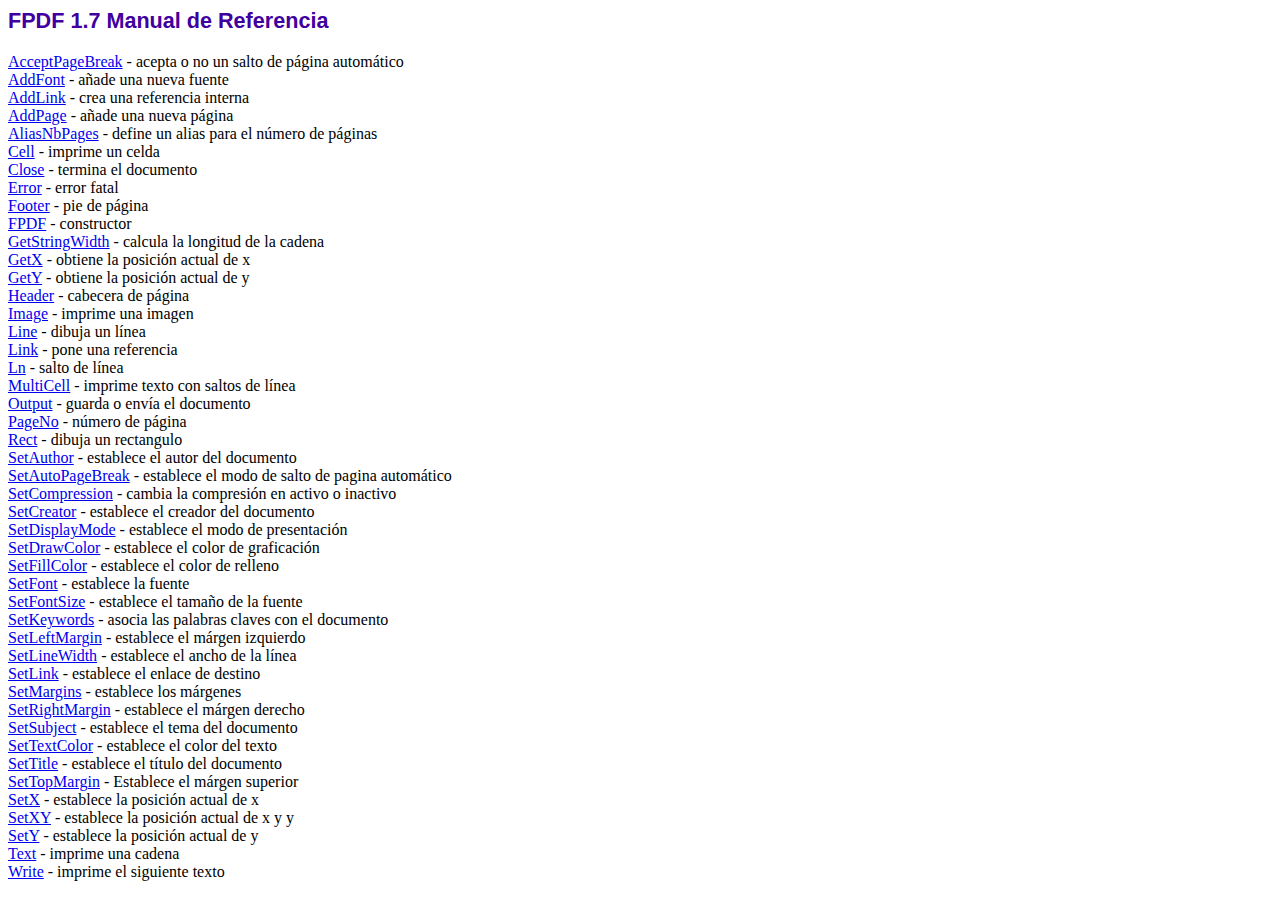
<file: lib/fpdf/doc/index.htm>
<!DOCTYPE html PUBLIC "-//W3C//DTD HTML 4.01 Transitional//EN">
<html>
<head>
<meta http-equiv="Content-Type" content="text/html; charset=ISO-8859-1">
<title>FPDF 1.7 Manual de Referencia</title>
<link type="text/css" rel="stylesheet" href="../fpdf.css">
</head>
<body>
<h1>FPDF 1.7 Manual de Referencia</h1>
<a href="acceptpagebreak.htm">AcceptPageBreak</a> - acepta o no un salto de p�gina autom�tico<br>
<a href="addfont.htm">AddFont</a> - a�ade una nueva fuente<br>
<a href="addlink.htm">AddLink</a> - crea una referencia interna<br>
<a href="addpage.htm">AddPage</a> - a�ade una nueva p�gina<br>
<a href="aliasnbpages.htm">AliasNbPages</a> - define un alias para el n�mero de p�ginas<br>
<a href="cell.htm">Cell</a> - imprime un celda<br>
<a href="close.htm">Close</a> - termina el documento<br>
<a href="error.htm">Error</a> - error fatal<br>
<a href="footer.htm">Footer</a> - pie de p�gina<br>
<a href="fpdf.htm">FPDF</a> - constructor<br>
<a href="getstringwidth.htm">GetStringWidth</a> - calcula la longitud de la cadena<br>
<a href="getx.htm">GetX</a> - obtiene la posici�n actual de x<br>
<a href="gety.htm">GetY</a> - obtiene la posici�n actual de y<br>
<a href="header.htm">Header</a> - cabecera de p�gina<br>
<a href="image.htm">Image</a> - imprime una imagen<br>
<a href="line.htm">Line</a> - dibuja un l�nea<br>
<a href="link.htm">Link</a> - pone una referencia<br>
<a href="ln.htm">Ln</a> - salto de l�nea<br>
<a href="multicell.htm">MultiCell</a> - imprime texto con saltos de l�nea<br>
<a href="output.htm">Output</a> - guarda o env�a el documento<br>
<a href="pageno.htm">PageNo</a> - n�mero de p�gina<br>
<a href="rect.htm">Rect</a> - dibuja un rectangulo<br>
<a href="setauthor.htm">SetAuthor</a> - establece el autor del documento<br>
<a href="setautopagebreak.htm">SetAutoPageBreak</a> - establece el modo de salto de pagina autom�tico<br>
<a href="setcompression.htm">SetCompression</a> - cambia la compresi�n en activo o inactivo<br>
<a href="setcreator.htm">SetCreator</a> - establece el creador del documento<br>
<a href="setdisplaymode.htm">SetDisplayMode</a> - establece el modo de presentaci�n<br>
<a href="setdrawcolor.htm">SetDrawColor</a> - establece el color de graficaci�n<br>
<a href="setfillcolor.htm">SetFillColor</a> - establece el color de relleno<br>
<a href="setfont.htm">SetFont</a> - establece la fuente<br>
<a href="setfontsize.htm">SetFontSize</a> - establece el tama�o de la fuente<br>
<a href="setkeywords.htm">SetKeywords</a> - asocia las palabras claves con el documento<br>
<a href="setleftmargin.htm">SetLeftMargin</a> - establece el m�rgen izquierdo<br>
<a href="setlinewidth.htm">SetLineWidth</a> - establece el ancho de la l�nea<br>
<a href="setlink.htm">SetLink</a> - establece el enlace de destino<br>
<a href="setmargins.htm">SetMargins</a> - establece los m�rgenes<br>
<a href="setrightmargin.htm">SetRightMargin</a> - establece el m�rgen derecho<br>
<a href="setsubject.htm">SetSubject</a> - establece el tema del documento<br>
<a href="settextcolor.htm">SetTextColor</a> - establece el color del texto<br>
<a href="settitle.htm">SetTitle</a> - establece el t�tulo del documento<br>
<a href="settopmargin.htm">SetTopMargin</a> - Establece el m�rgen superior<br>
<a href="setx.htm">SetX</a> - establece la posici�n actual de x<br>
<a href="setxy.htm">SetXY</a> - establece la posici�n actual de x y y<br>
<a href="sety.htm">SetY</a> - establece la posici�n actual de y<br>
<a href="text.htm">Text</a> - imprime una cadena<br>
<a href="write.htm">Write</a> - imprime el siguiente texto<br>
</body>
</html>
</file>
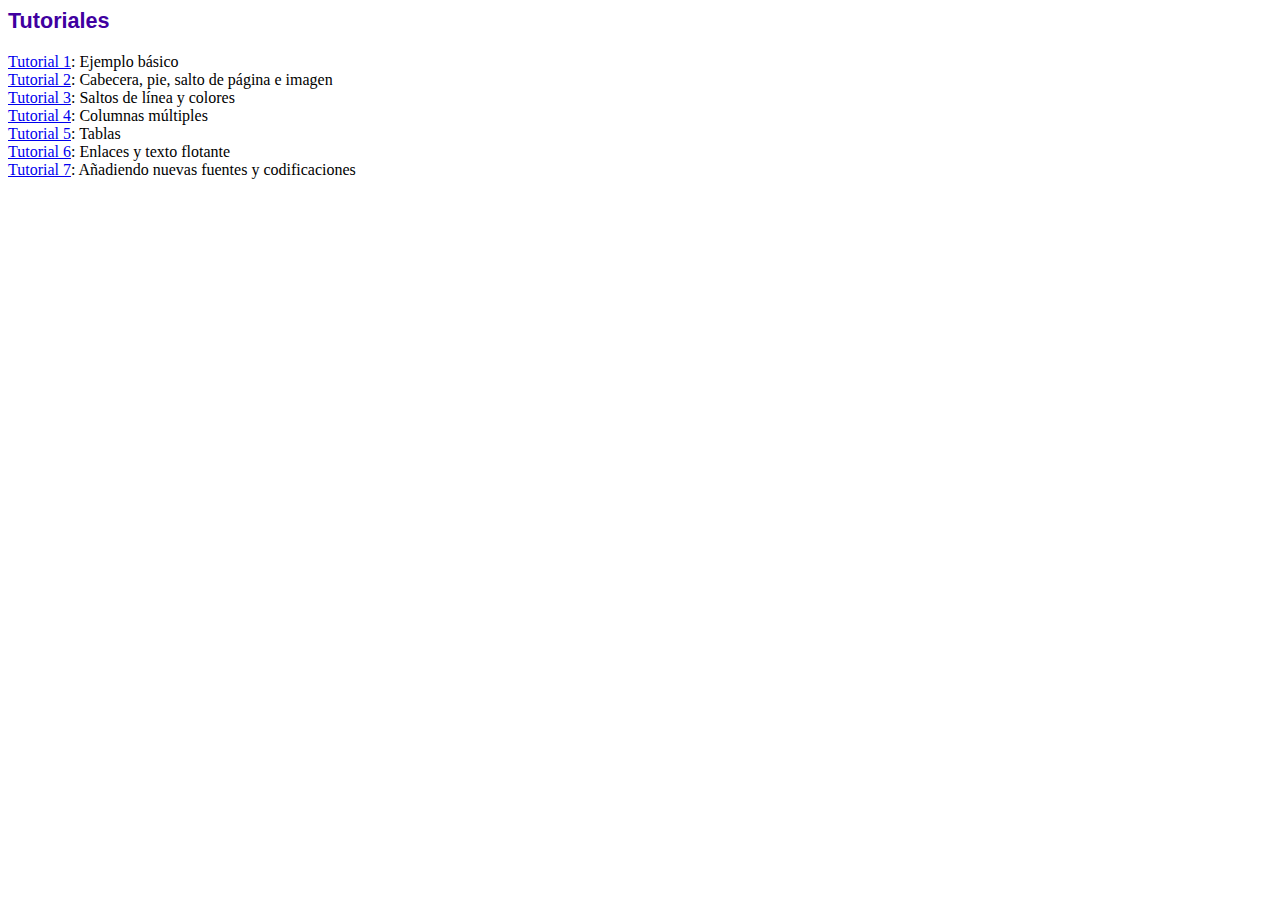
<file: lib/fpdf/tutorial/index.htm>
<!DOCTYPE html PUBLIC "-//W3C//DTD HTML 4.01 Transitional//EN">
<html>
<head>
<meta http-equiv="Content-Type" content="text/html; charset=ISO-8859-1">
<title>Tutoriales</title>
<link type="text/css" rel="stylesheet" href="../fpdf.css">
</head>
<body>
<h1>Tutoriales</h1>
<ul style="list-style-type:none; margin-left:0; padding-left:0">
<li><a href="tuto1.htm">Tutorial 1</a>: Ejemplo b�sico</li>
<li><a href="tuto2.htm">Tutorial 2</a>: Cabecera, pie, salto de p�gina e imagen</li>
<li><a href="tuto3.htm">Tutorial 3</a>: Saltos de l�nea y colores</li>
<li><a href="tuto4.htm">Tutorial 4</a>: Columnas m�ltiples</li>
<li><a href="tuto5.htm">Tutorial 5</a>: Tablas</li>
<li><a href="tuto6.htm">Tutorial 6</a>: Enlaces y texto flotante</li>
<li><a href="tuto7.htm">Tutorial 7</a>: A�adiendo nuevas fuentes y codificaciones</li>
</UL>
</body>
</html>
</file>
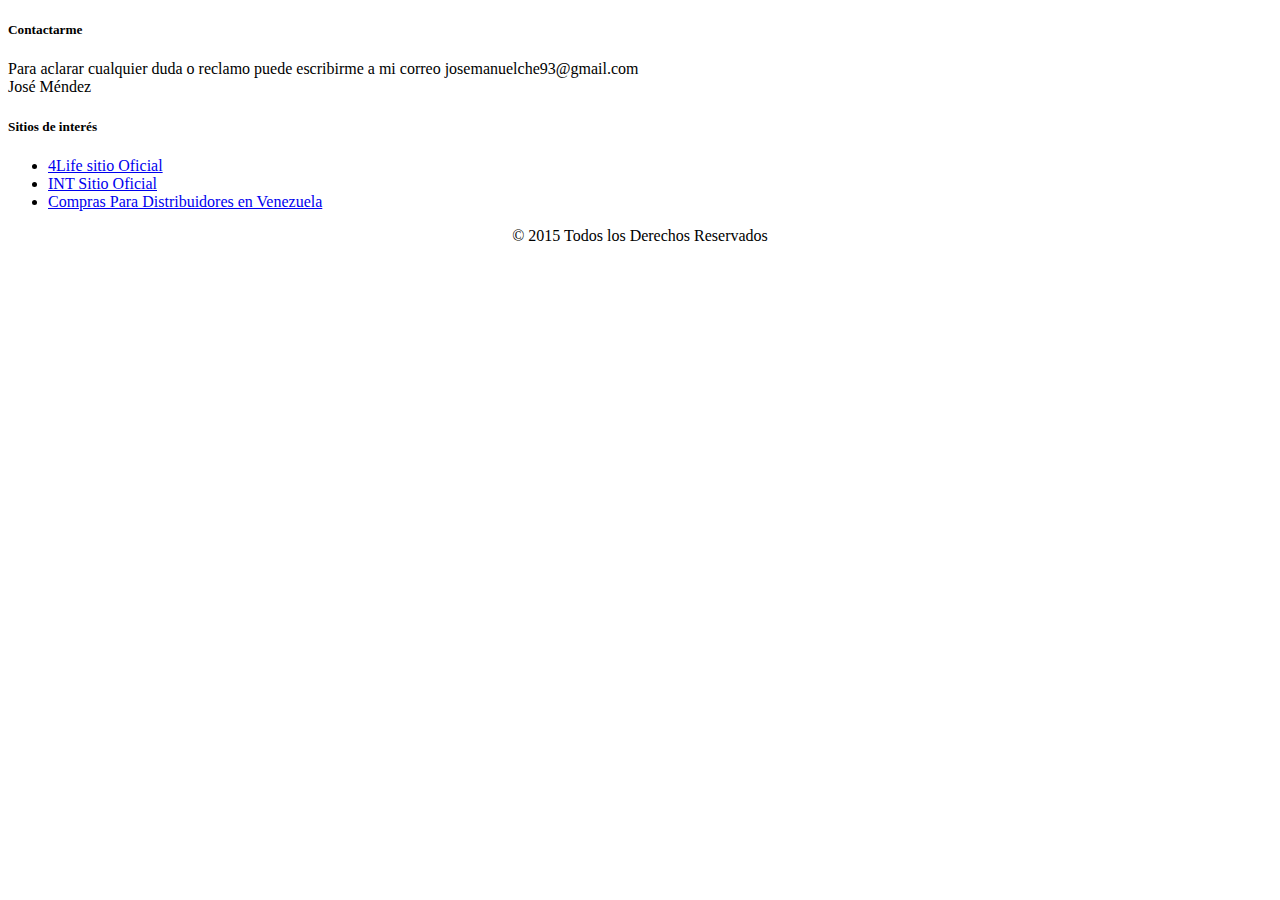
<file: frontend/base/footer.html>
<!DOCTYPE html>
<html lang="es">
<head>
	<meta charset="UTF-8">
	<title>4life entregas a Mexico y Venezuela</title>
      <meta name="viewport" content="width=device-width, initial-scale=1.0, maximum-scale=1.0, user-scalable=no"/>
    </head>
</head>
<body>
	<footer id="footer" class="page-footer footer">
	      <div class="container">
	            <div class="row">
		            <div class="col l6 s12">
		                <h5 class="white-text">Contactarme</h5>
		                <p class="grey-text text-lighten-4">Para aclarar cualquier duda o reclamo puede escribirme
							a mi correo josemanuelche93@gmail.com<br>
							José Méndez
		                </p>
		            </div>
	                <div class="col l4 offset-l2 s12">
	                <h5 class="white-text">Sitios de interés</h5>
	                <ul>
		                <li><a class="grey-text text-lighten-3 footer__li" href="http://www.4life.com/">4Life sitio Oficial</a></li>
		                <li><a class="grey-text text-lighten-3 footer__li" href="http://www.int4life.com/">INT Sitio Oficial</a></li>
		                <li><a class="grey-text text-lighten-3 footer__li" href="http://liderdelsiglo21.com.ve/">Compras Para Distribuidores en Venezuela</a></li>
	                </ul>
	                </div>
	            </div>
	        </div>
	      <div class="footer-copyright">
	            <div align="center" class="container">
	            © 2015 Todos los Derechos Reservados
	            </div>
	      </div>
	</footer>
</body>
</html>
</file>
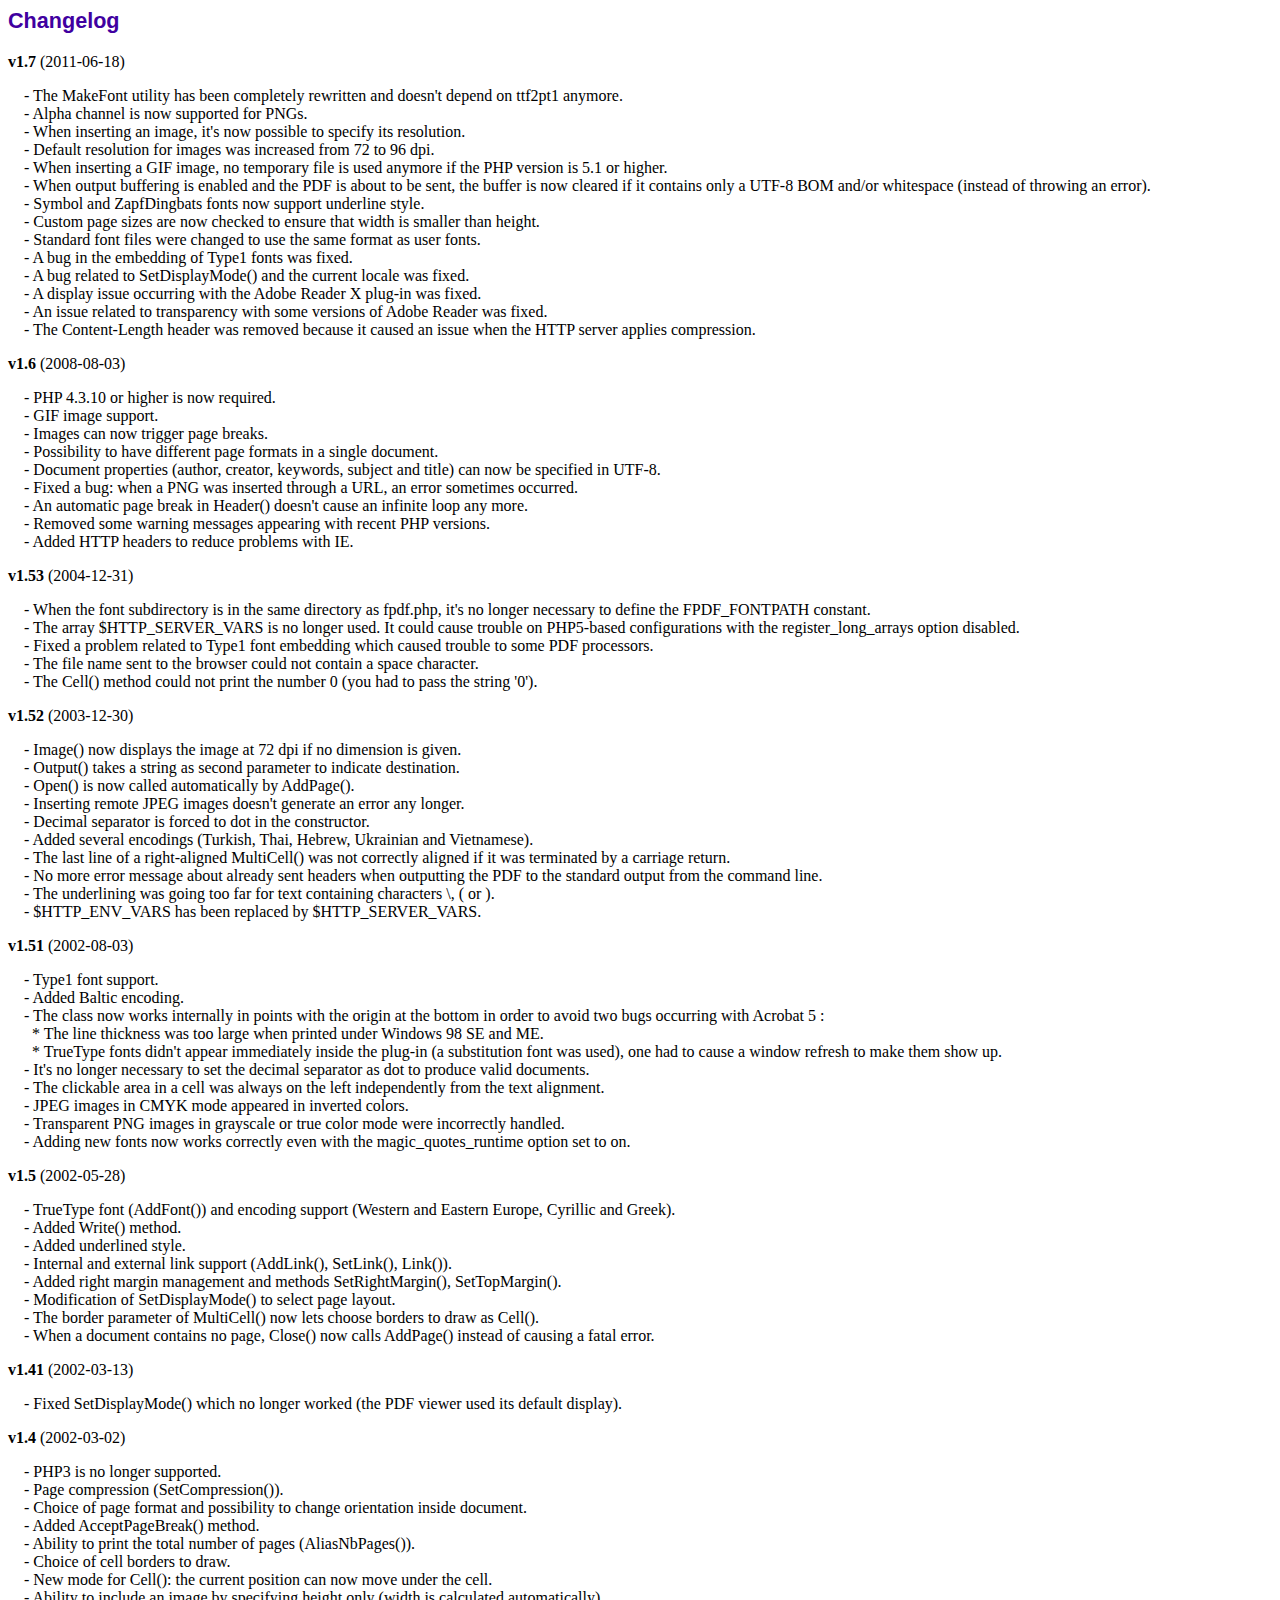
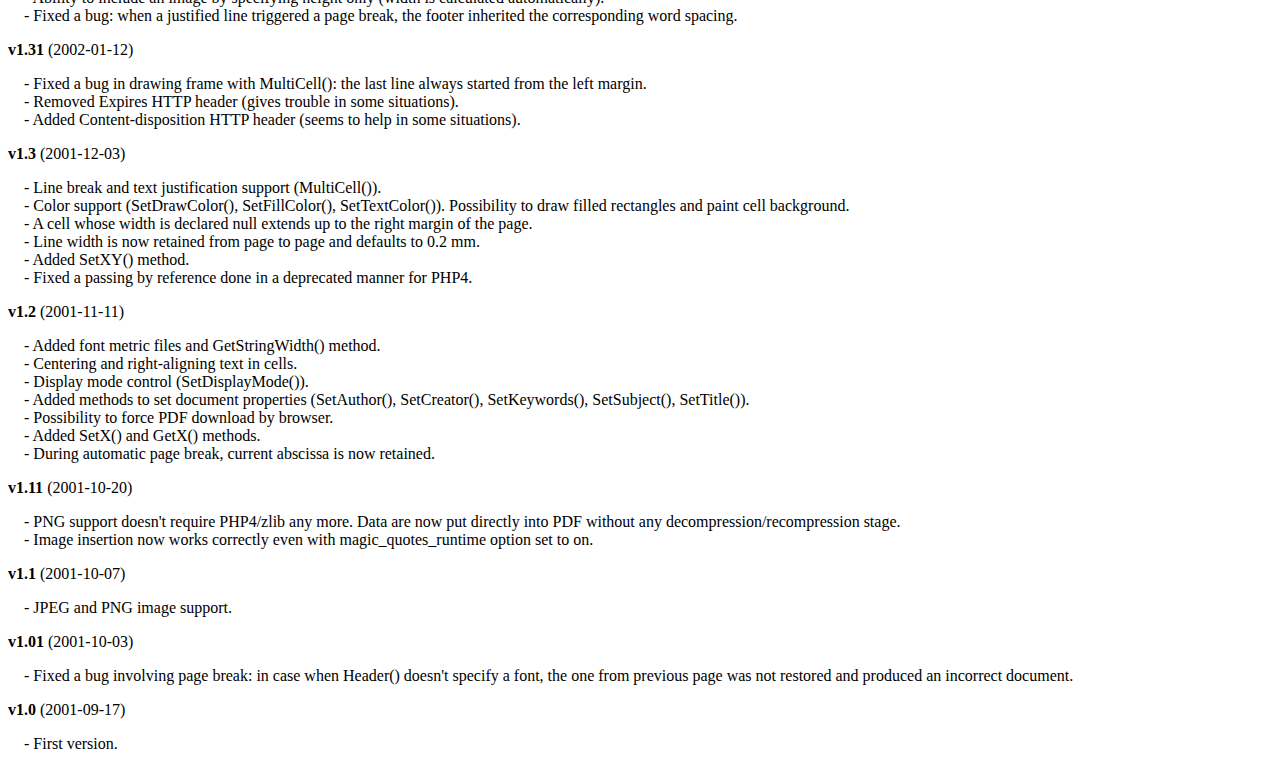
<file: lib/fpdf/changelog.htm>
<!DOCTYPE html PUBLIC "-//W3C//DTD HTML 4.01 Transitional//EN">
<html>
<head>
<meta http-equiv="Content-Type" content="text/html; charset=ISO-8859-1">
<title>Changelog</title>
<link type="text/css" rel="stylesheet" href="fpdf.css">
<style type="text/css">
dd {margin:1em 0 1em 1em}
</style>
</head>
<body>
<h1>Changelog</h1>
<dl>
<dt><strong>v1.7</strong> (2011-06-18)</dt>
<dd>
- The MakeFont utility has been completely rewritten and doesn't depend on ttf2pt1 anymore.<br>
- Alpha channel is now supported for PNGs.<br>
- When inserting an image, it's now possible to specify its resolution.<br>
- Default resolution for images was increased from 72 to 96 dpi.<br>
- When inserting a GIF image, no temporary file is used anymore if the PHP version is 5.1 or higher.<br>
- When output buffering is enabled and the PDF is about to be sent, the buffer is now cleared if it contains only a UTF-8 BOM and/or whitespace (instead of throwing an error).<br>
- Symbol and ZapfDingbats fonts now support underline style.<br>
- Custom page sizes are now checked to ensure that width is smaller than height.<br>
- Standard font files were changed to use the same format as user fonts.<br>
- A bug in the embedding of Type1 fonts was fixed.<br>
- A bug related to SetDisplayMode() and the current locale was fixed.<br>
- A display issue occurring with the Adobe Reader X plug-in was fixed.<br>
- An issue related to transparency with some versions of Adobe Reader was fixed.<br>
- The Content-Length header was removed because it caused an issue when the HTTP server applies compression.<br>
</dd>
<dt><strong>v1.6</strong> (2008-08-03)</dt>
<dd>
- PHP 4.3.10 or higher is now required.<br>
- GIF image support.<br>
- Images can now trigger page breaks.<br>
- Possibility to have different page formats in a single document.<br>
- Document properties (author, creator, keywords, subject and title) can now be specified in UTF-8.<br>
- Fixed a bug: when a PNG was inserted through a URL, an error sometimes occurred.<br>
- An automatic page break in Header() doesn't cause an infinite loop any more.<br>
- Removed some warning messages appearing with recent PHP versions.<br>
- Added HTTP headers to reduce problems with IE.<br>
</dd>
<dt><strong>v1.53</strong> (2004-12-31)</dt>
<dd>
- When the font subdirectory is in the same directory as fpdf.php, it's no longer necessary to define the FPDF_FONTPATH constant.<br>
- The array $HTTP_SERVER_VARS is no longer used. It could cause trouble on PHP5-based configurations with the register_long_arrays option disabled.<br>
- Fixed a problem related to Type1 font embedding which caused trouble to some PDF processors.<br>
- The file name sent to the browser could not contain a space character.<br>
- The Cell() method could not print the number 0 (you had to pass the string '0').<br>
</dd>
<dt><strong>v1.52</strong> (2003-12-30)</dt>
<dd>
- Image() now displays the image at 72 dpi if no dimension is given.<br>
- Output() takes a string as second parameter to indicate destination.<br>
- Open() is now called automatically by AddPage().<br>
- Inserting remote JPEG images doesn't generate an error any longer.<br>
- Decimal separator is forced to dot in the constructor.<br>
- Added several encodings (Turkish, Thai, Hebrew, Ukrainian and Vietnamese).<br>
- The last line of a right-aligned MultiCell() was not correctly aligned if it was terminated by a carriage return.<br>
- No more error message about already sent headers when outputting the PDF to the standard output from the command line.<br>
- The underlining was going too far for text containing characters \, ( or ).<br>
- $HTTP_ENV_VARS has been replaced by $HTTP_SERVER_VARS.<br>
</dd>
<dt><strong>v1.51</strong> (2002-08-03)</dt>
<dd>
- Type1 font support.<br>
- Added Baltic encoding.<br>
- The class now works internally in points with the origin at the bottom in order to avoid two bugs occurring with Acrobat 5 :<br>&nbsp;&nbsp;* The line thickness was too large when printed under Windows 98 SE and ME.<br>&nbsp;&nbsp;* TrueType fonts didn't appear immediately inside the plug-in (a substitution font was used), one had to cause a window refresh to make them show up.<br>
- It's no longer necessary to set the decimal separator as dot to produce valid documents.<br>
- The clickable area in a cell was always on the left independently from the text alignment.<br>
- JPEG images in CMYK mode appeared in inverted colors.<br>
- Transparent PNG images in grayscale or true color mode were incorrectly handled.<br>
- Adding new fonts now works correctly even with the magic_quotes_runtime option set to on.<br>
</dd>
<dt><strong>v1.5</strong> (2002-05-28)</dt>
<dd>
- TrueType font (AddFont()) and encoding support (Western and Eastern Europe, Cyrillic and Greek).<br>
- Added Write() method.<br>
- Added underlined style.<br>
- Internal and external link support (AddLink(), SetLink(), Link()).<br>
- Added right margin management and methods SetRightMargin(), SetTopMargin().<br>
- Modification of SetDisplayMode() to select page layout.<br>
- The border parameter of MultiCell() now lets choose borders to draw as Cell().<br>
- When a document contains no page, Close() now calls AddPage() instead of causing a fatal error.<br>
</dd>
<dt><strong>v1.41</strong> (2002-03-13)</dt>
<dd>
- Fixed SetDisplayMode() which no longer worked (the PDF viewer used its default display).<br>
</dd>
<dt><strong>v1.4</strong> (2002-03-02)</dt>
<dd>
- PHP3 is no longer supported.<br>
- Page compression (SetCompression()).<br>
- Choice of page format and possibility to change orientation inside document.<br>
- Added AcceptPageBreak() method.<br>
- Ability to print the total number of pages (AliasNbPages()).<br>
- Choice of cell borders to draw.<br>
- New mode for Cell(): the current position can now move under the cell.<br>
- Ability to include an image by specifying height only (width is calculated automatically).<br>
- Fixed a bug: when a justified line triggered a page break, the footer inherited the corresponding word spacing.<br>
</dd>
<dt><strong>v1.31</strong> (2002-01-12)</dt>
<dd>
- Fixed a bug in drawing frame with MultiCell(): the last line always started from the left margin.<br>
- Removed Expires HTTP header (gives trouble in some situations).<br>
- Added Content-disposition HTTP header (seems to help in some situations).<br>
</dd>
<dt><strong>v1.3</strong> (2001-12-03)</dt>
<dd>
- Line break and text justification support (MultiCell()).<br>
- Color support (SetDrawColor(), SetFillColor(), SetTextColor()). Possibility to draw filled rectangles and paint cell background.<br>
- A cell whose width is declared null extends up to the right margin of the page.<br>
- Line width is now retained from page to page and defaults to 0.2 mm.<br>
- Added SetXY() method.<br>
- Fixed a passing by reference done in a deprecated manner for PHP4.<br>
</dd>
<dt><strong>v1.2</strong> (2001-11-11)</dt>
<dd>
- Added font metric files and GetStringWidth() method.<br>
- Centering and right-aligning text in cells.<br>
- Display mode control (SetDisplayMode()).<br>
- Added methods to set document properties (SetAuthor(), SetCreator(), SetKeywords(), SetSubject(), SetTitle()).<br>
- Possibility to force PDF download by browser.<br>
- Added SetX() and GetX() methods.<br>
- During automatic page break, current abscissa is now retained.<br>
</dd>
<dt><strong>v1.11</strong> (2001-10-20)</dt>
<dd>
- PNG support doesn't require PHP4/zlib any more. Data are now put directly into PDF without any decompression/recompression stage.<br>
- Image insertion now works correctly even with magic_quotes_runtime option set to on.<br>
</dd>
<dt><strong>v1.1</strong> (2001-10-07)</dt>
<dd>
- JPEG and PNG image support.<br>
</dd>
<dt><strong>v1.01</strong> (2001-10-03)</dt>
<dd>
- Fixed a bug involving page break: in case when Header() doesn't specify a font, the one from previous page was not restored and produced an incorrect document.<br>
</dd>
<dt><strong>v1.0</strong> (2001-09-17)</dt>
<dd>
- First version.<br>
</dd>
</dl>
</body>
</html>
</file>
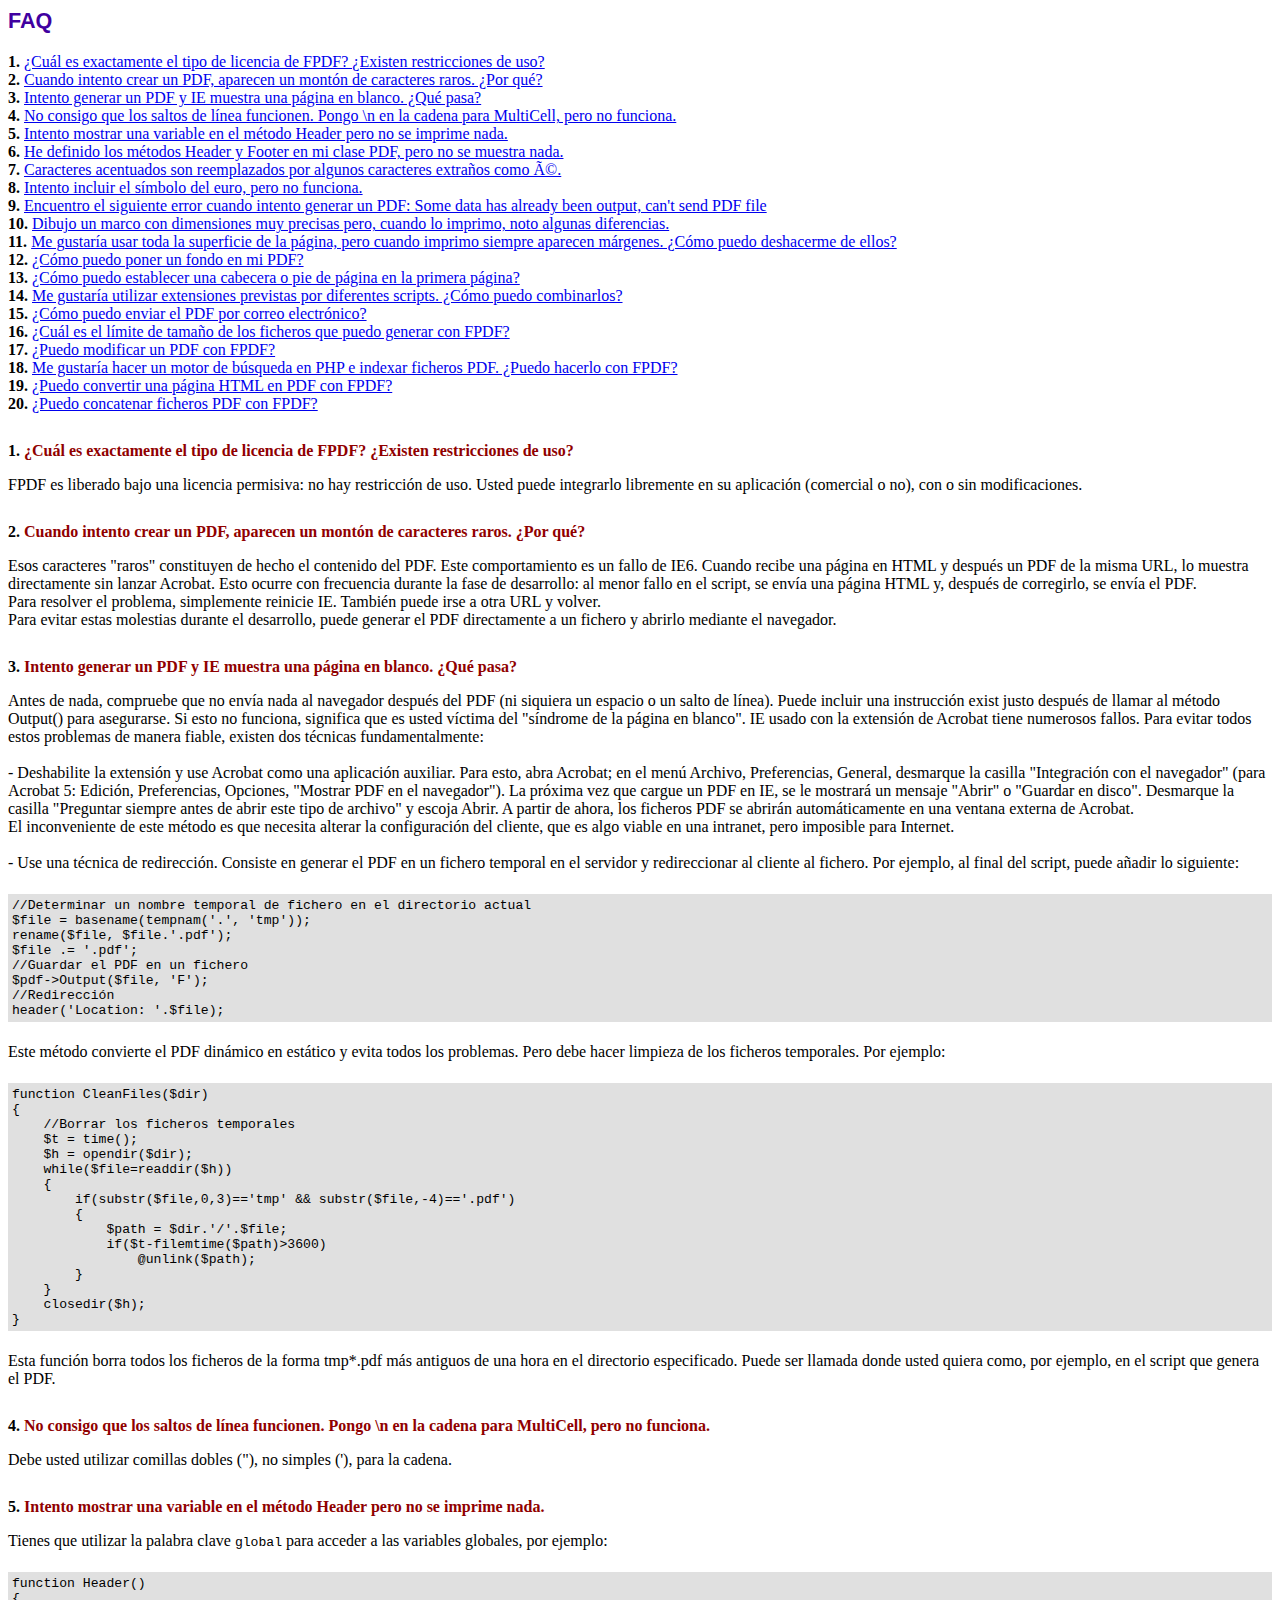
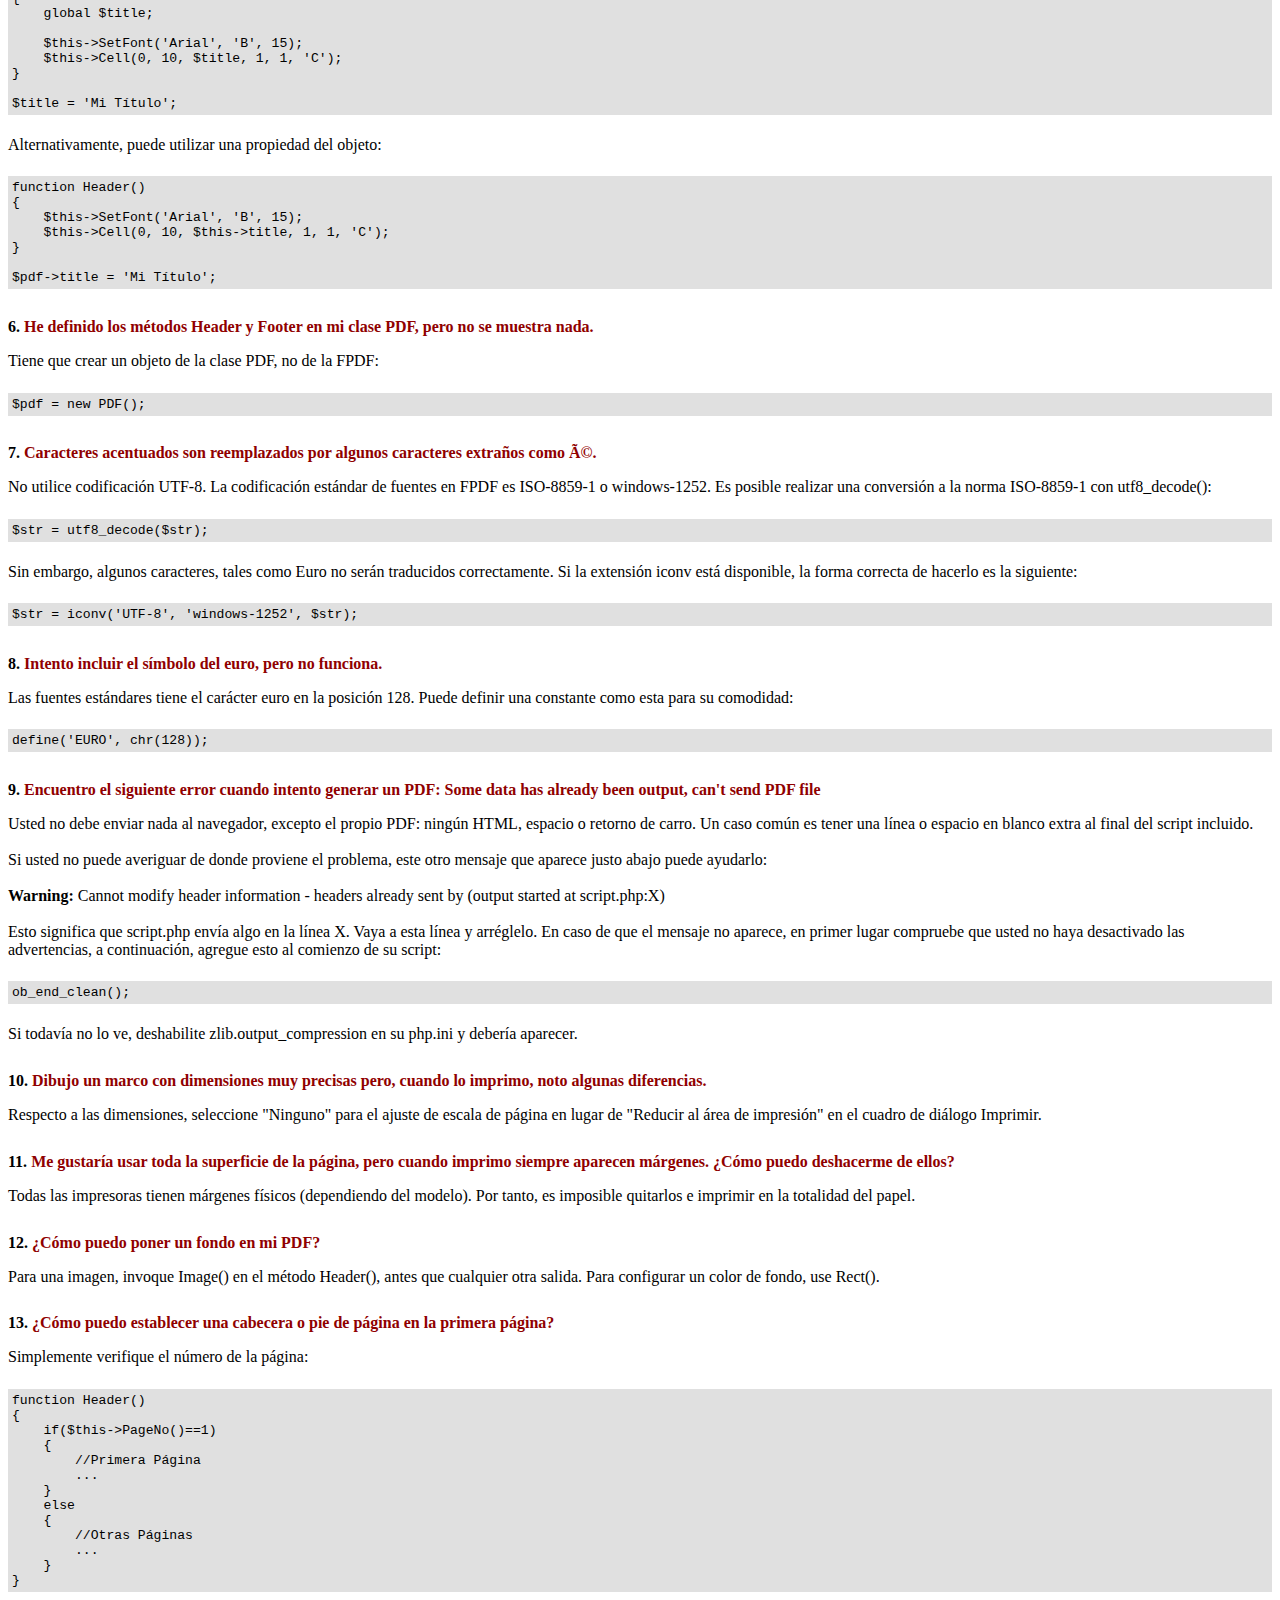
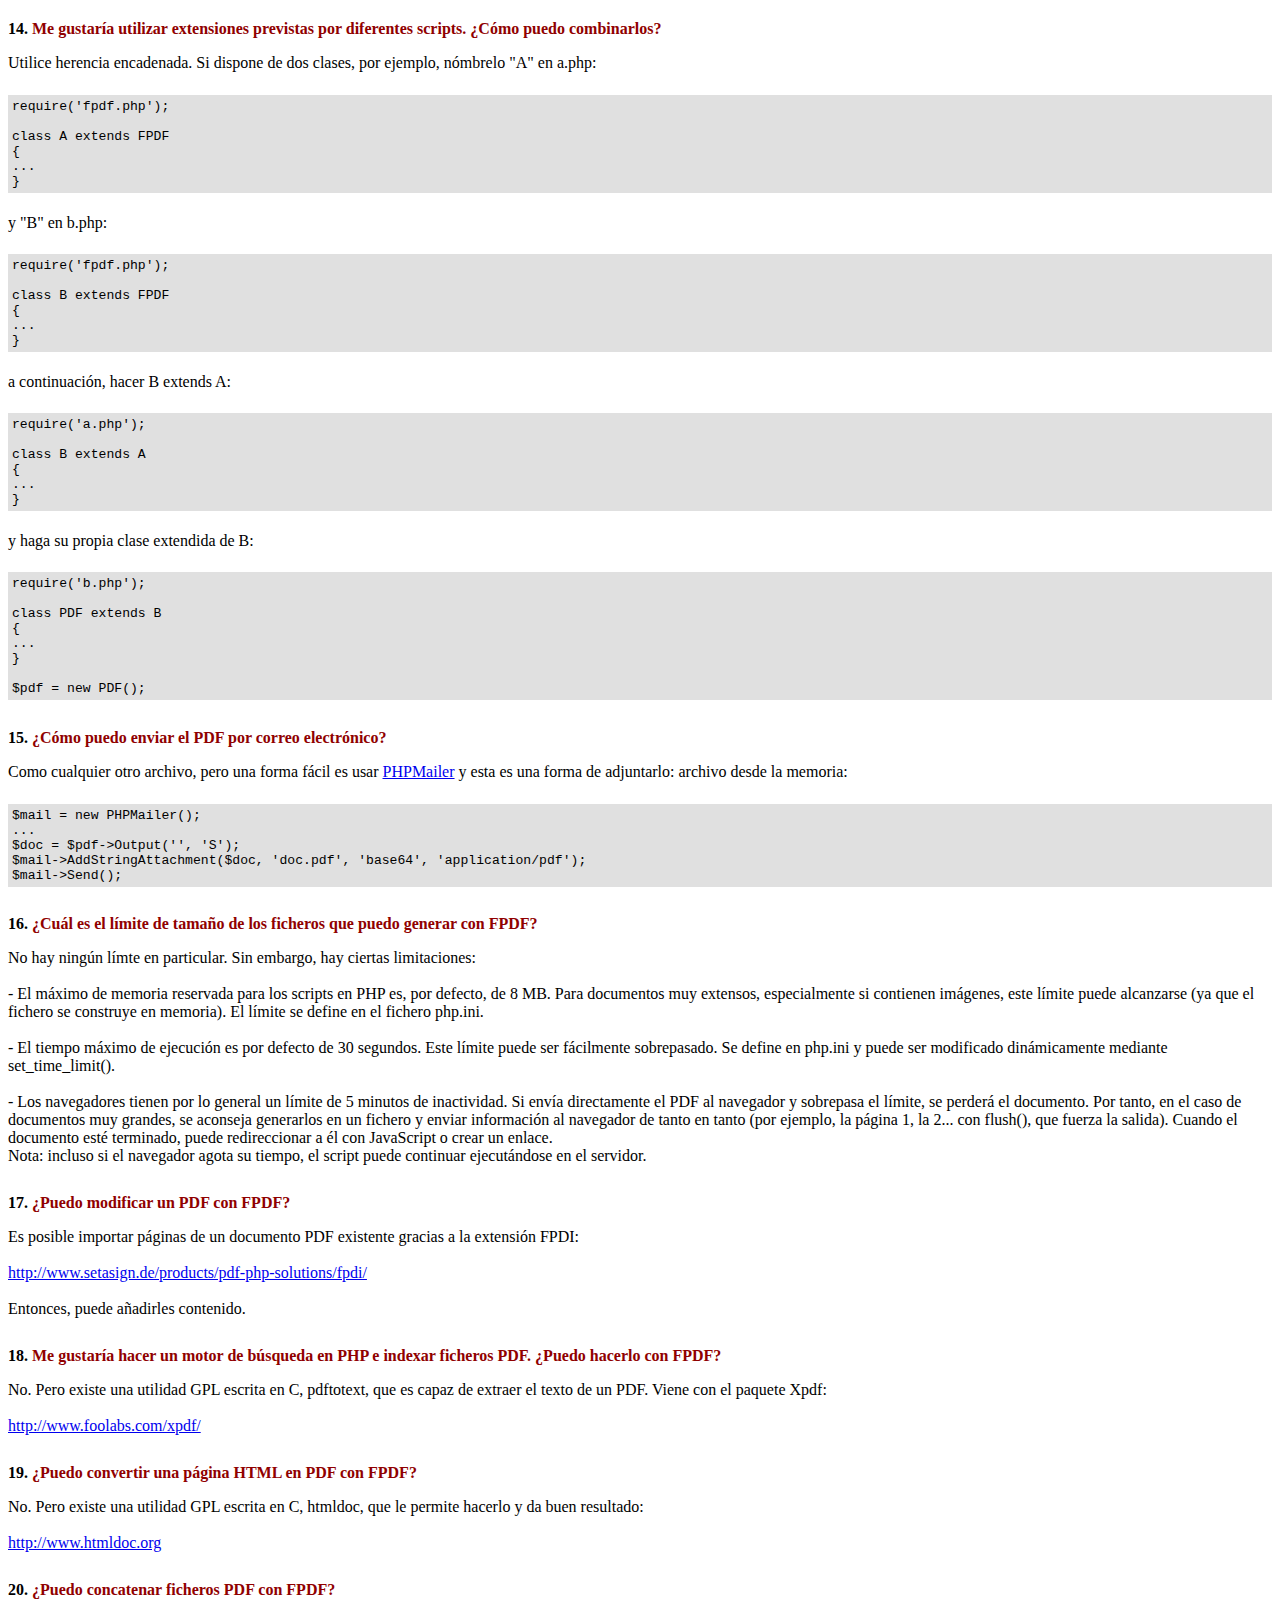
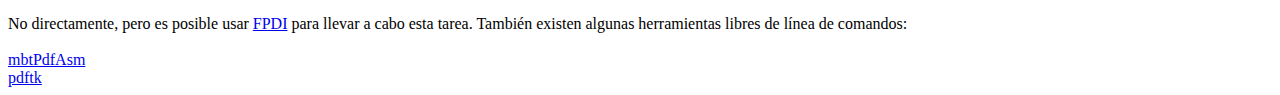
<file: lib/fpdf/FAQ.htm>
<!DOCTYPE html PUBLIC "-//W3C//DTD HTML 4.01 Transitional//EN">
<html>
<head>
<meta http-equiv="Content-Type" content="text/html; charset=ISO-8859-1">
<title>FAQ</title>
<link type="text/css" rel="stylesheet" href="fpdf.css">
<style type="text/css">
ul {list-style-type:none; margin:0; padding:0}
ul#answers li {margin-top:1.8em}
.question {font-weight:bold; color:#900000}
</style>
</head>
<body>
<h1>FAQ</h1>
<ul>
<li><b>1.</b> <a href='#q1'>�Cu�l es exactamente el tipo de licencia de FPDF? �Existen restricciones de uso?</a></li>
<li><b>2.</b> <a href='#q2'>Cuando intento crear un PDF, aparecen un mont�n de caracteres raros. �Por qu�?</a></li>
<li><b>3.</b> <a href='#q3'>Intento generar un PDF y IE muestra una p�gina en blanco. �Qu� pasa?</a></li>
<li><b>4.</b> <a href='#q4'>No consigo que los saltos de l�nea funcionen. Pongo \n en la cadena para MultiCell, pero no funciona.</a></li>
<li><b>5.</b> <a href='#q5'>Intento mostrar una variable en el m�todo Header pero no se imprime nada.</a></li>
<li><b>6.</b> <a href='#q6'>He definido los m�todos Header y Footer en mi clase PDF, pero no se muestra nada.</a></li>
<li><b>7.</b> <a href='#q7'>Caracteres acentuados son reemplazados por algunos caracteres extra�os como é.</a></li>
<li><b>8.</b> <a href='#q8'>Intento incluir el s�mbolo del euro, pero no funciona.</a></li>
<li><b>9.</b> <a href='#q9'>Encuentro el siguiente error cuando intento generar un PDF: Some data has already been output, can't send PDF file</a></li>
<li><b>10.</b> <a href='#q10'>Dibujo un marco con dimensiones muy precisas pero, cuando lo imprimo, noto algunas diferencias.</a></li>
<li><b>11.</b> <a href='#q11'>Me gustar�a usar toda la superficie de la p�gina, pero cuando imprimo siempre aparecen m�rgenes. �C�mo puedo deshacerme de ellos?</a></li>
<li><b>12.</b> <a href='#q12'>�C�mo puedo poner un fondo en mi PDF?</a></li>
<li><b>13.</b> <a href='#q13'>�C�mo puedo establecer una cabecera o pie de p�gina en la primera p�gina?</a></li>
<li><b>14.</b> <a href='#q14'>Me gustar�a utilizar extensiones previstas por diferentes scripts. �C�mo puedo combinarlos?</a></li>
<li><b>15.</b> <a href='#q15'>�C�mo puedo enviar el PDF por correo electr�nico?</a></li>
<li><b>16.</b> <a href='#q16'>�Cu�l es el l�mite de tama�o de los ficheros que puedo generar con FPDF?</a></li>
<li><b>17.</b> <a href='#q17'>�Puedo modificar un PDF con FPDF?</a></li>
<li><b>18.</b> <a href='#q18'>Me gustar�a hacer un motor de b�squeda en PHP e indexar ficheros PDF. �Puedo hacerlo con FPDF?</a></li>
<li><b>19.</b> <a href='#q19'>�Puedo convertir una p�gina HTML en PDF con FPDF?</a></li>
<li><b>20.</b> <a href='#q20'>�Puedo concatenar ficheros PDF con FPDF?</a></li>
</ul>

<ul id='answers'>
<li id='q1'>
<p><b>1.</b> <span class='question'>�Cu�l es exactamente el tipo de licencia de FPDF? �Existen restricciones de uso?</span></p>
FPDF es liberado bajo una licencia permisiva: no hay restricci�n de uso. Usted puede integrarlo
libremente en su aplicaci�n (comercial o no), con o sin modificaciones.
</li>

<li id='q2'>
<p><b>2.</b> <span class='question'>Cuando intento crear un PDF, aparecen un mont�n de caracteres raros. �Por qu�?</span></p>
Esos caracteres "raros" constituyen de hecho el contenido del PDF. Este comportamiento es un
fallo de IE6. Cuando recibe una p�gina en HTML y despu�s un PDF de la misma URL, lo muestra
directamente sin lanzar Acrobat. Esto ocurre con frecuencia durante la fase de desarrollo:
al menor fallo en el script, se env�a una p�gina HTML y, despu�s de corregirlo, se env�a el PDF.
<br>
Para resolver el problema, simplemente reinicie IE. Tambi�n puede irse a otra URL y volver.
<br>
Para evitar estas molestias durante el desarrollo, puede generar el PDF directamente a un fichero
y abrirlo mediante el navegador.
</li>

<li id='q3'>
<p><b>3.</b> <span class='question'>Intento generar un PDF y IE muestra una p�gina en blanco. �Qu� pasa?</span></p>
Antes de nada, compruebe que no env�a nada al navegador despu�s del PDF (ni siquiera un espacio
o un salto de l�nea). Puede incluir una instrucci�n exist justo despu�s de llamar al m�todo
Output() para asegurarse. Si esto no funciona, significa que es usted v�ctima del "s�ndrome de
la p�gina en blanco". IE usado con la extensi�n de Acrobat tiene numerosos fallos.
Para evitar todos estos problemas de manera fiable, existen dos t�cnicas fundamentalmente:
<br>
<br>
- Deshabilite la extensi�n y use Acrobat como una aplicaci�n auxiliar. Para esto, abra Acrobat;
en el men� Archivo, Preferencias, General, desmarque la casilla "Integraci�n con el navegador" (para
Acrobat 5: Edici�n, Preferencias, Opciones, "Mostrar PDF en el navegador"). La pr�xima vez que
cargue un PDF en IE, se le mostrar� un mensaje "Abrir" o "Guardar en disco". Desmarque la casilla
"Preguntar siempre antes de abrir este tipo de archivo" y escoja Abrir. A partir de ahora, los
ficheros PDF se abrir�n autom�ticamente en una ventana externa de Acrobat.
<br>
El inconveniente de este m�todo es que necesita alterar la configuraci�n del cliente, que es algo
viable en una intranet, pero imposible para Internet.
<br>
<br>
- Use una t�cnica de redirecci�n. Consiste en generar el PDF en un fichero temporal en el servidor
y redireccionar al cliente al fichero. Por ejemplo, al final del script, puede a�adir lo siguiente:
<div class="doc-source">
<pre><code>//Determinar un nombre temporal de fichero en el directorio actual
$file = basename(tempnam('.', 'tmp'));
rename($file, $file.'.pdf');
$file .= '.pdf';
//Guardar el PDF en un fichero
$pdf-&gt;Output($file, 'F');
//Redirecci�n
header('Location: '.$file);</code></pre>
</div>
Este m�todo convierte el PDF din�mico en est�tico y evita todos los problemas. Pero
debe hacer limpieza de los ficheros temporales. Por ejemplo:
<div class="doc-source">
<pre><code>function CleanFiles($dir)
{
    //Borrar los ficheros temporales
    $t = time();
    $h = opendir($dir);
    while($file=readdir($h))
    {
        if(substr($file,0,3)=='tmp' &amp;&amp; substr($file,-4)=='.pdf')
        {
            $path = $dir.'/'.$file;
            if($t-filemtime($path)&gt;3600)
                @unlink($path);
        }
    }
    closedir($h);
}</code></pre>
</div>
Esta funci�n borra todos los ficheros de la forma tmp*.pdf m�s antiguos de una hora en el
directorio especificado. Puede ser llamada donde usted quiera como, por ejemplo, en el script
que genera el PDF.
</li>

<li id='q4'>
<p><b>4.</b> <span class='question'>No consigo que los saltos de l�nea funcionen. Pongo \n en la cadena para MultiCell, pero no funciona.</span></p>
Debe usted utilizar comillas dobles ("), no simples ('), para la cadena.
</li>

<li id='q5'>
<p><b>5.</b> <span class='question'>Intento mostrar una variable en el m�todo Header pero no se imprime nada.</span></p>
Tienes que utilizar la palabra clave <code>global</code> para acceder a las variables globales, por ejemplo:
<div class="doc-source">
<pre><code>function Header()
{
    global $title;

    $this-&gt;SetFont('Arial', 'B', 15);
    $this-&gt;Cell(0, 10, $title, 1, 1, 'C');
}

$title = 'Mi T�tulo';</code></pre>
</div>
Alternativamente, puede utilizar una propiedad del objeto:
<div class="doc-source">
<pre><code>function Header()
{
    $this-&gt;SetFont('Arial', 'B', 15);
    $this-&gt;Cell(0, 10, $this-&gt;title, 1, 1, 'C');
}

$pdf-&gt;title = 'Mi T�tulo';</code></pre>
</div>
</li>

<li id='q6'>
<p><b>6.</b> <span class='question'>He definido los m�todos Header y Footer en mi clase PDF, pero no se muestra nada.</span></p>
Tiene que crear un objeto de la clase PDF, no de la FPDF:
<div class="doc-source">
<pre><code>$pdf = new PDF();</code></pre>
</div>
</li>

<li id='q7'>
<p><b>7.</b> <span class='question'>Caracteres acentuados son reemplazados por algunos caracteres extra�os como é.</span></p>
No utilice codificaci�n UTF-8. La codificaci�n est�ndar de fuentes en FPDF es ISO-8859-1 o windows-1252.
Es posible realizar una conversi�n a la norma ISO-8859-1 con utf8_decode():
<div class="doc-source">
<pre><code>$str = utf8_decode($str);</code></pre>
</div>
Sin embargo, algunos caracteres, tales como Euro no ser�n traducidos correctamente. Si la extensi�n iconv est� disponible, la
forma correcta de hacerlo es la siguiente:
<div class="doc-source">
<pre><code>$str = iconv('UTF-8', 'windows-1252', $str);</code></pre>
</div>
</li>

<li id='q8'>
<p><b>8.</b> <span class='question'>Intento incluir el s�mbolo del euro, pero no funciona.</span></p>
Las fuentes est�ndares tiene el car�cter euro en la posici�n 128. Puede definir una constante
como esta para su comodidad:
<div class="doc-source">
<pre><code>define('EURO', chr(128));</code></pre>
</div>
</li>

<li id='q9'>
<p><b>9.</b> <span class='question'>Encuentro el siguiente error cuando intento generar un PDF: Some data has already been output, can't send PDF file</span></p>
Usted no debe enviar nada al navegador, excepto el propio PDF: ning�n HTML, espacio o retorno de carro. Un caso com�n
es tener una l�nea o espacio en blanco extra al final del script incluido.<br>
<br>
Si usted no puede averiguar de donde proviene el problema, este otro mensaje que aparece justo abajo puede ayudarlo:<br>
<br>
<b>Warning:</b> Cannot modify header information - headers already sent by (output started at script.php:X)<br>
<br>
Esto significa que script.php env�a algo en la l�nea X. Vaya a esta l�nea y arr�glelo.
En caso de que el mensaje no aparece, en primer lugar compruebe que usted no haya desactivado las advertencias, a continuaci�n, agregue esto
al comienzo de su script:
<div class="doc-source">
<pre><code>ob_end_clean();</code></pre>
</div>
Si todav�a no lo ve, deshabilite zlib.output_compression en su php.ini y deber�a aparecer.
</li>

<li id='q10'>
<p><b>10.</b> <span class='question'>Dibujo un marco con dimensiones muy precisas pero, cuando lo imprimo, noto algunas diferencias.</span></p>
Respecto a las dimensiones, seleccione "Ninguno" para el ajuste de escala de p�gina en lugar de "Reducir al �rea de impresi�n" en el cuadro de di�logo Imprimir.
</li>

<li id='q11'>
<p><b>11.</b> <span class='question'>Me gustar�a usar toda la superficie de la p�gina, pero cuando imprimo siempre aparecen m�rgenes. �C�mo puedo deshacerme de ellos?</span></p>
Todas las impresoras tienen m�rgenes f�sicos (dependiendo del modelo). Por tanto, es imposible quitarlos
e imprimir en la totalidad del papel.
</li>

<li id='q12'>
<p><b>12.</b> <span class='question'>�C�mo puedo poner un fondo en mi PDF?</span></p>
Para una imagen, invoque Image() en el m�todo Header(), antes que cualquier otra salida. Para configurar un color de fondo, use Rect().
</li>

<li id='q13'>
<p><b>13.</b> <span class='question'>�C�mo puedo establecer una cabecera o pie de p�gina en la primera p�gina?</span></p>
Simplemente verifique el n�mero de la p�gina:
<div class="doc-source">
<pre><code>function Header()
{
    if($this-&gt;PageNo()==1)
    {
        //Primera P�gina
        ...
    }
    else
    {
        //Otras P�ginas
        ...
    }
}</code></pre>
</div>
</li>

<li id='q14'>
<p><b>14.</b> <span class='question'>Me gustar�a utilizar extensiones previstas por diferentes scripts. �C�mo puedo combinarlos?</span></p>
Utilice herencia encadenada. Si dispone de dos clases, por ejemplo, n�mbrelo "A" en a.php:
<div class="doc-source">
<pre><code>require('fpdf.php');

class A extends FPDF
{
...
}</code></pre>
</div>
y "B" en b.php:
<div class="doc-source">
<pre><code>require('fpdf.php');

class B extends FPDF
{
...
}</code></pre>
</div>
a continuaci�n, hacer B extends A:
<div class="doc-source">
<pre><code>require('a.php');

class B extends A
{
...
}</code></pre>
</div>
y haga su propia clase extendida de B:
<div class="doc-source">
<pre><code>require('b.php');

class PDF extends B
{
...
}

$pdf = new PDF();</code></pre>
</div>
</li>

<li id='q15'>
<p><b>15.</b> <span class='question'>�C�mo puedo enviar el PDF por correo electr�nico?</span></p>
Como cualquier otro archivo, pero una forma f�cil es usar <a href="http://phpmailer.codeworxtech.com">PHPMailer</a> y
esta es una forma de adjuntarlo: archivo desde la memoria:
<div class="doc-source">
<pre><code>$mail = new PHPMailer();
...
$doc = $pdf-&gt;Output('', 'S');
$mail-&gt;AddStringAttachment($doc, 'doc.pdf', 'base64', 'application/pdf');
$mail-&gt;Send();</code></pre>
</div>
</li>

<li id='q16'>
<p><b>16.</b> <span class='question'>�Cu�l es el l�mite de tama�o de los ficheros que puedo generar con FPDF?</span></p>
No hay ning�n l�mte en particular. Sin embargo, hay ciertas limitaciones:
<br>
<br>
- El m�ximo de memoria reservada para los scripts en PHP es, por defecto, de 8 MB. Para documentos
muy extensos, especialmente si contienen im�genes, este l�mite puede alcanzarse (ya que el fichero
se construye en memoria). El l�mite se define en el fichero php.ini.
<br>
<br>
- El tiempo m�ximo de ejecuci�n es por defecto de 30 segundos. Este l�mite puede ser f�cilmente
sobrepasado. Se define en php.ini y puede ser modificado din�micamente mediante set_time_limit().
<br>
<br>
- Los navegadores tienen por lo general un l�mite de 5 minutos de inactividad. Si env�a directamente
el PDF al navegador y sobrepasa el l�mite, se perder� el documento. Por tanto, en el caso de documentos
muy grandes, se aconseja generarlos en un fichero y enviar informaci�n al navegador de tanto en tanto (por
ejemplo, la p�gina 1, la 2... con flush(), que fuerza la salida). Cuando el documento est� terminado,
puede redireccionar a �l con JavaScript o crear un enlace.
<br>
Nota: incluso si el navegador agota su tiempo, el script puede continuar ejecut�ndose en el servidor.
</li>

<li id='q17'>
<p><b>17.</b> <span class='question'>�Puedo modificar un PDF con FPDF?</span></p>
Es posible importar p�ginas de un documento PDF existente gracias a la extensi�n FPDI: <br>
<br>
<a href="http://www.setasign.de/products/pdf-php-solutions/fpdi/" target="_blank">http://www.setasign.de/products/pdf-php-solutions/fpdi/</a><br>
<br>
Entonces, puede a�adirles contenido.
</li>

<li id='q18'>
<p><b>18.</b> <span class='question'>Me gustar�a hacer un motor de b�squeda en PHP e indexar ficheros PDF. �Puedo hacerlo con FPDF?</span></p>
No. Pero existe una utilidad GPL escrita en C, pdftotext, que es capaz de extraer el texto de
un PDF. Viene con el paquete Xpdf:<br>
<br>
<a href="http://www.foolabs.com/xpdf/" target="_blank">http://www.foolabs.com/xpdf/</a>
</li>

<li id='q19'>
<p><b>19.</b> <span class='question'>�Puedo convertir una p�gina HTML en PDF con FPDF?</span></p>
No. Pero existe una utilidad GPL escrita en C, htmldoc, que le permite hacerlo y da buen resultado:<br>
<br>
<a href="http://www.htmldoc.org" target="_blank">http://www.htmldoc.org</a>
</li>

<li id='q20'>
<p><b>20.</b> <span class='question'>�Puedo concatenar ficheros PDF con FPDF?</span></p>
No directamente, pero es posible usar <a href="http://www.setasign.de/products/pdf-php-solutions/fpdi/demos/concatenate-fake/" target="_blank">FPDI</a>
para llevar a cabo esta tarea. Tambi�n existen algunas herramientas libres de l�nea de comandos:<br>
<br>
<a href="http://thierry.schmit.free.fr/spip/spip.php?article15&amp;lang=en" target="_blank">mbtPdfAsm</a><br>
<a href="http://www.accesspdf.com/pdftk/" target="_blank">pdftk</a>
</li>
</ul>
</body>
</html>
</file>
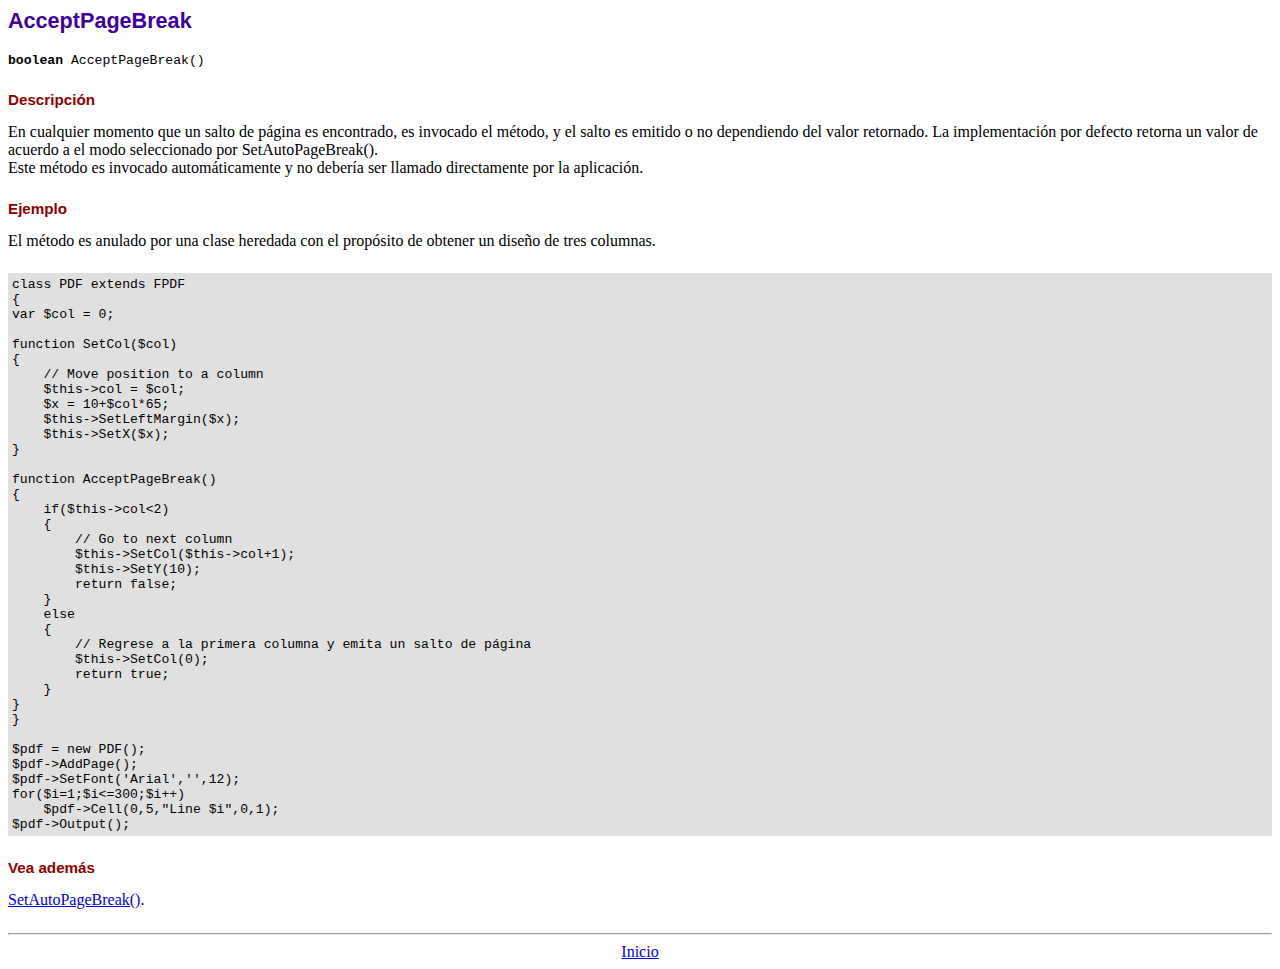
<file: lib/fpdf/doc/acceptpagebreak.htm>
<!DOCTYPE html PUBLIC "-//W3C//DTD HTML 4.01 Transitional//EN">
<html>
<head>
<meta http-equiv="Content-Type" content="text/html; charset=ISO-8859-1">
<title>AcceptPageBreak</title>
<link type="text/css" rel="stylesheet" href="../fpdf.css">
</head>
<body>
<h1>AcceptPageBreak</h1>
<code><b>boolean</b> AcceptPageBreak()</code>
<h2>Descripci�n</h2>
En cualquier momento que un salto de p�gina es encontrado, es invocado el m�todo, y el salto es emitido o no dependiendo
del valor retornado. La implementaci�n por defecto retorna un valor de acuerdo a el modo seleccionado por SetAutoPageBreak().
<br>
Este m�todo es invocado autom�ticamente y no deber�a ser llamado directamente por la aplicaci�n.
<h2>Ejemplo</h2>
El m�todo es anulado por una clase heredada con el prop�sito de obtener un dise�o de tres columnas.
<div class="doc-source">
<pre><code>class PDF extends FPDF
{
var $col = 0;

function SetCol($col)
{
    // Move position to a column
    $this-&gt;col = $col;
    $x = 10+$col*65;
    $this-&gt;SetLeftMargin($x);
    $this-&gt;SetX($x);
}

function AcceptPageBreak()
{
    if($this-&gt;col&lt;2)
    {
        // Go to next column
        $this-&gt;SetCol($this-&gt;col+1);
        $this-&gt;SetY(10);
        return false;
    }
    else
    {
        // Regrese a la primera columna y emita un salto de p�gina
        $this-&gt;SetCol(0);
        return true;
    }
}
}

$pdf = new PDF();
$pdf-&gt;AddPage();
$pdf-&gt;SetFont('Arial','',12);
for($i=1;$i&lt;=300;$i++)
    $pdf-&gt;Cell(0,5,&quot;Line $i&quot;,0,1);
$pdf-&gt;Output();</code></pre>
</div>
<h2>Vea adem�s</h2>
<a href="setautopagebreak.htm">SetAutoPageBreak()</a>.
<hr style="margin-top:1.5em">
<div style="text-align:center"><a href="index.htm">Inicio</a></div>
</body>
</html>
</file>
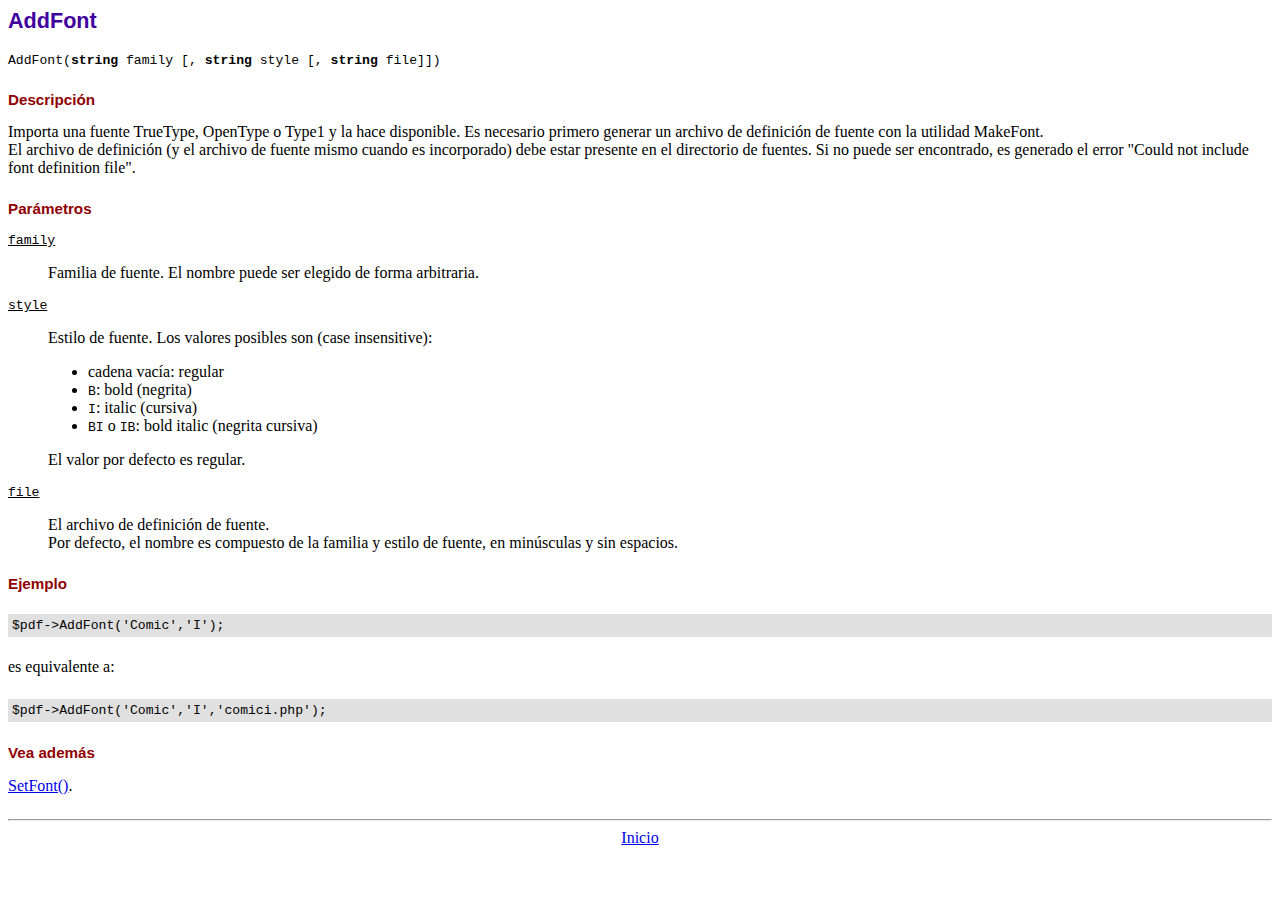
<file: lib/fpdf/doc/addfont.htm>
<!DOCTYPE html PUBLIC "-//W3C//DTD HTML 4.01 Transitional//EN">
<html>
<head>
<meta http-equiv="Content-Type" content="text/html; charset=ISO-8859-1">
<title>AddFont</title>
<link type="text/css" rel="stylesheet" href="../fpdf.css">
</head>
<body>
<h1>AddFont</h1>
<code>AddFont(<b>string</b> family [, <b>string</b> style [, <b>string</b> file]])</code>
<h2>Descripci�n</h2>
Importa una fuente TrueType, OpenType o Type1 y la hace disponible. Es necesario primero generar
un archivo de definici�n de fuente con la utilidad MakeFont.
<br>
El archivo de definici�n (y el archivo de fuente mismo cuando es incorporado) debe estar presente
en el directorio de fuentes. Si no puede ser encontrado, es generado el error "Could not include
font definition file".
<h2>Par�metros</h2>
<dl class="param">
<dt><code>family</code></dt>
<dd>
Familia de fuente. El nombre puede ser elegido de forma arbitraria.
</dd>
<dt><code>style</code></dt>
<dd>
Estilo de fuente. Los valores posibles son (case insensitive):
<ul>
<li>cadena vac�a: regular
<li><code>B</code>: bold (negrita)
<li><code>I</code>: italic (cursiva)
<li><code>BI</code> o <code>IB</code>: bold italic (negrita cursiva)
</ul>
El valor por defecto es regular.
</dd>
<dt><code>file</code></dt>
<dd>
El archivo de definici�n de fuente.
<br>
Por defecto, el nombre es compuesto de la familia y estilo de fuente, en min�sculas y sin espacios.
</dd>
</dl>
<h2>Ejemplo</h2>
<div class="doc-source">
<pre><code>$pdf-&gt;AddFont('Comic','I');</code></pre>
</div>
es equivalente a:
<div class="doc-source">
<pre><code>$pdf-&gt;AddFont('Comic','I','comici.php');</code></pre>
</div>
<h2>Vea adem�s</h2>
<a href="setfont.htm">SetFont()</a>.
<hr style="margin-top:1.5em">
<div style="text-align:center"><a href="index.htm">Inicio</a></div>
</body>
</html>
</file>
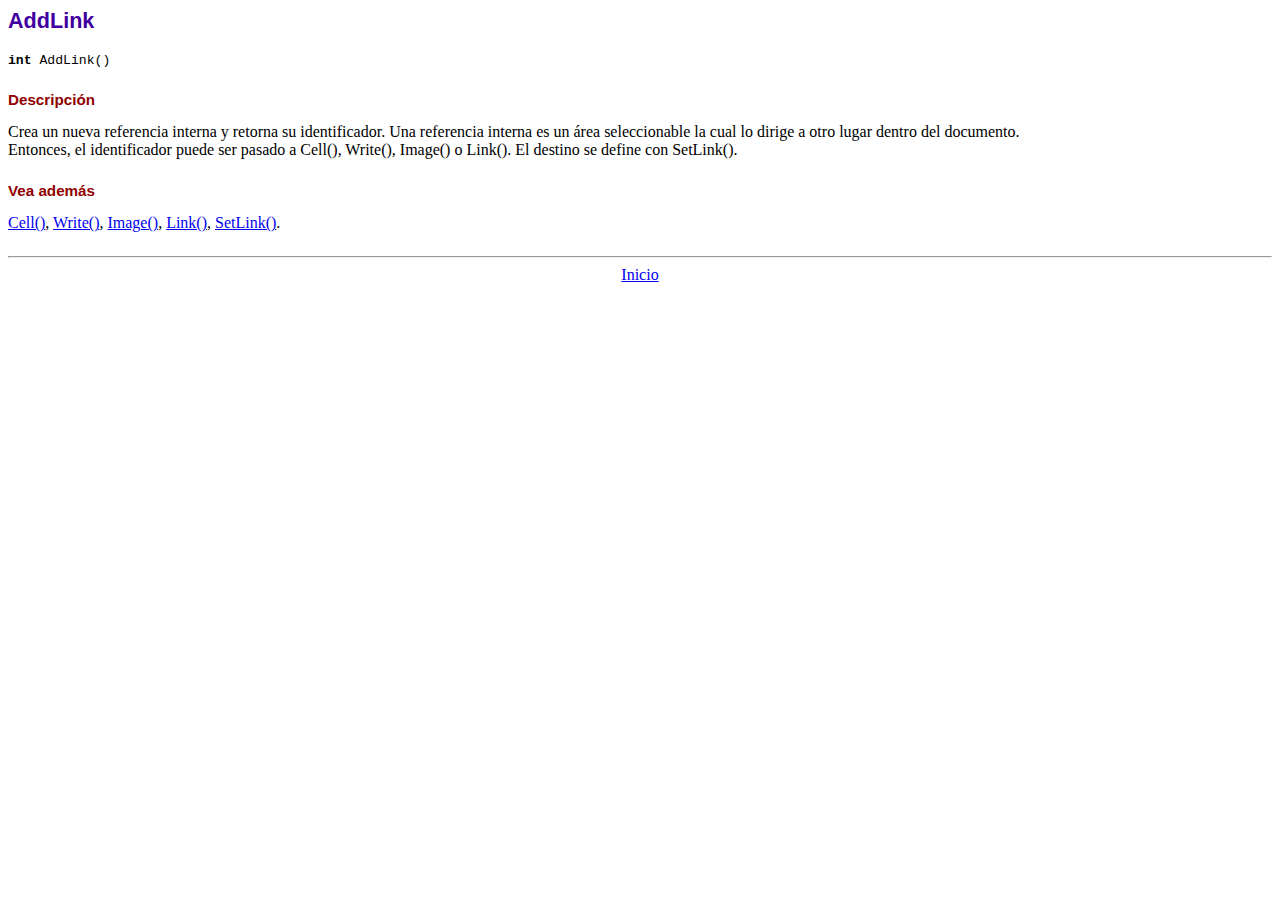
<file: lib/fpdf/doc/addlink.htm>
<!DOCTYPE html PUBLIC "-//W3C//DTD HTML 4.01 Transitional//EN">
<html>
<head>
<meta http-equiv="Content-Type" content="text/html; charset=ISO-8859-1">
<title>AddLink</title>
<link type="text/css" rel="stylesheet" href="../fpdf.css">
</head>
<body>
<h1>AddLink</h1>
<code><b>int</b> AddLink()</code>
<h2>Descripci�n</h2>
Crea un nueva referencia interna y retorna su identificador. Una referencia interna es un �rea seleccionable la cual lo dirige a otro lugar dentro del documento.
<br>
Entonces, el identificador puede ser pasado a Cell(), Write(), Image() o Link(). El destino se define con SetLink().
<h2>Vea adem�s</h2>
<a href="cell.htm">Cell()</a>,
<a href="write.htm">Write()</a>,
<a href="image.htm">Image()</a>,
<a href="link.htm">Link()</a>,
<a href="setlink.htm">SetLink()</a>.
<hr style="margin-top:1.5em">
<div style="text-align:center"><a href="index.htm">Inicio</a></div>
</body>
</html>
</file>
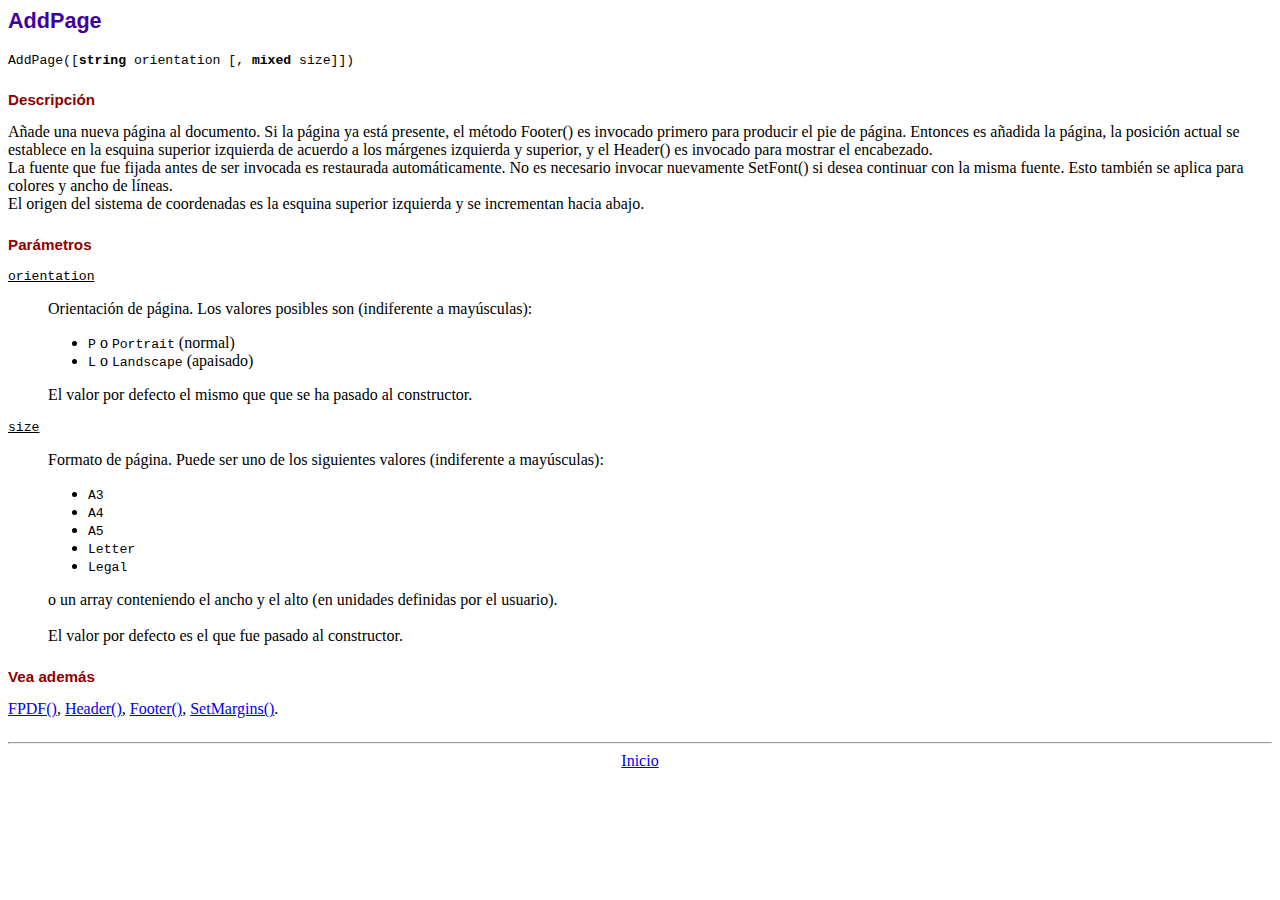
<file: lib/fpdf/doc/addpage.htm>
<!DOCTYPE html PUBLIC "-//W3C//DTD HTML 4.01 Transitional//EN">
<html>
<head>
<meta http-equiv="Content-Type" content="text/html; charset=ISO-8859-1">
<title>AddPage</title>
<link type="text/css" rel="stylesheet" href="../fpdf.css">
</head>
<body>
<h1>AddPage</h1>
<code>AddPage([<b>string</b> orientation [, <b>mixed</b> size]])</code>
<h2>Descripci�n</h2>
A�ade una nueva p�gina al documento. Si la p�gina ya est� presente, el m�todo Footer() es invocado primero para producir
el pie de p�gina. Entonces es a�adida la p�gina, la posici�n actual se establece en la esquina superior izquierda de
acuerdo a los m�rgenes izquierda y superior, y el Header() es invocado para mostrar el encabezado.<br>
La fuente que fue fijada antes de ser invocada es restaurada autom�ticamente. No es necesario invocar nuevamente SetFont()
si desea continuar con la misma fuente. Esto tambi�n se aplica para colores y ancho de l�neas.<br>
El origen del sistema de coordenadas es la esquina superior izquierda y se incrementan  hacia abajo.
<h2>Par�metros</h2>
<dl class="param">
<dt><code>orientation</code></dt>
<dd>
Orientaci�n de p�gina. Los valores posibles son (indiferente a may�sculas):
<ul>
<li><code>P</code> o <code>Portrait</code> (normal)</li>
<li><code>L</code> o <code>Landscape</code> (apaisado)</li>
</ul>
El valor por defecto el mismo que que se ha pasado al constructor.
</dd>
<dt><code>size</code></dt>
<dd>
Formato de p�gina. Puede ser uno de los siguientes valores (indiferente a may�sculas):
<ul>
<li><code>A3</code></li>
<li><code>A4</code></li>
<li><code>A5</code></li>
<li><code>Letter</code></li>
<li><code>Legal</code></li>
</ul>
o un array conteniendo el ancho y el alto (en unidades definidas por el usuario).<br>
<br>
El valor por defecto es el que fue pasado al constructor.
</dd>
</dl>
<h2>Vea adem�s</h2>
<a href="fpdf.htm">FPDF()</a>,
<a href="header.htm">Header()</a>,
<a href="footer.htm">Footer()</a>,
<a href="setmargins.htm">SetMargins()</a>.
<hr style="margin-top:1.5em">
<div style="text-align:center"><a href="index.htm">Inicio</a></div>
</body>
</html>
</file>
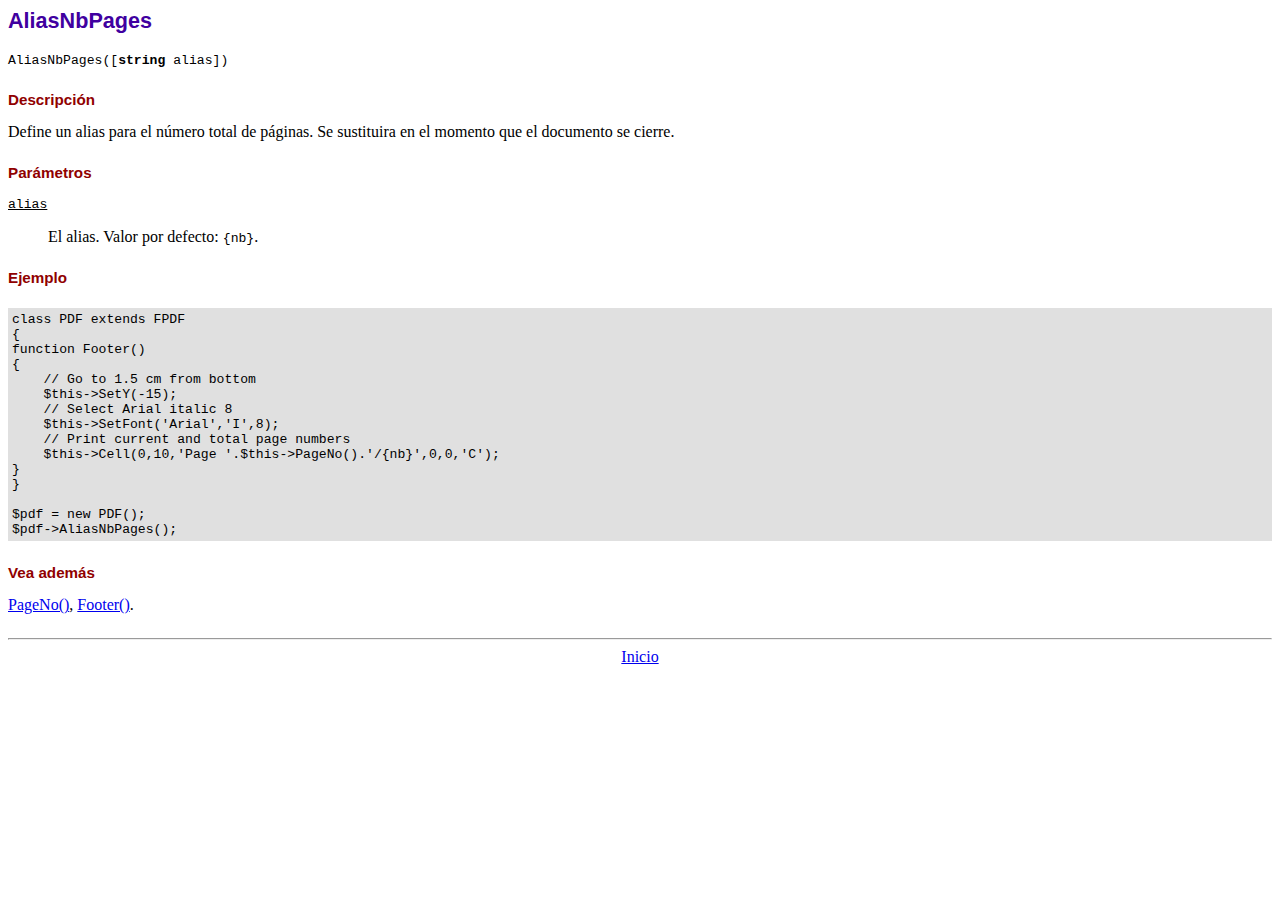
<file: lib/fpdf/doc/aliasnbpages.htm>
<!DOCTYPE html PUBLIC "-//W3C//DTD HTML 4.01 Transitional//EN">
<html>
<head>
<meta http-equiv="Content-Type" content="text/html; charset=ISO-8859-1">
<title>AliasNbPages</title>
<link type="text/css" rel="stylesheet" href="../fpdf.css">
</head>
<body>
<h1>AliasNbPages</h1>
<code>AliasNbPages([<b>string</b> alias])</code>
<h2>Descripci�n</h2>
Define un alias para el n�mero total de p�ginas. Se sustituira en el momento que el documento se cierre.
<h2>Par�metros</h2>
<dl class="param">
<dt><code>alias</code></dt>
<dd>
El alias. Valor por defecto: <code>{nb}</code>.
</dd>
</dl>
<h2>Ejemplo</h2>
<div class="doc-source">
<pre><code>class PDF extends FPDF
{
function Footer()
{
    // Go to 1.5 cm from bottom
    $this-&gt;SetY(-15);
    // Select Arial italic 8
    $this-&gt;SetFont('Arial','I',8);
    // Print current and total page numbers
    $this-&gt;Cell(0,10,'Page '.$this-&gt;PageNo().'/{nb}',0,0,'C');
}
}

$pdf = new PDF();
$pdf-&gt;AliasNbPages();</code></pre>
</div>
<h2>Vea adem�s</h2>
<a href="pageno.htm">PageNo()</a>,
<a href="footer.htm">Footer()</a>.
<hr style="margin-top:1.5em">
<div style="text-align:center"><a href="index.htm">Inicio</a></div>
</body>
</html>
</file>
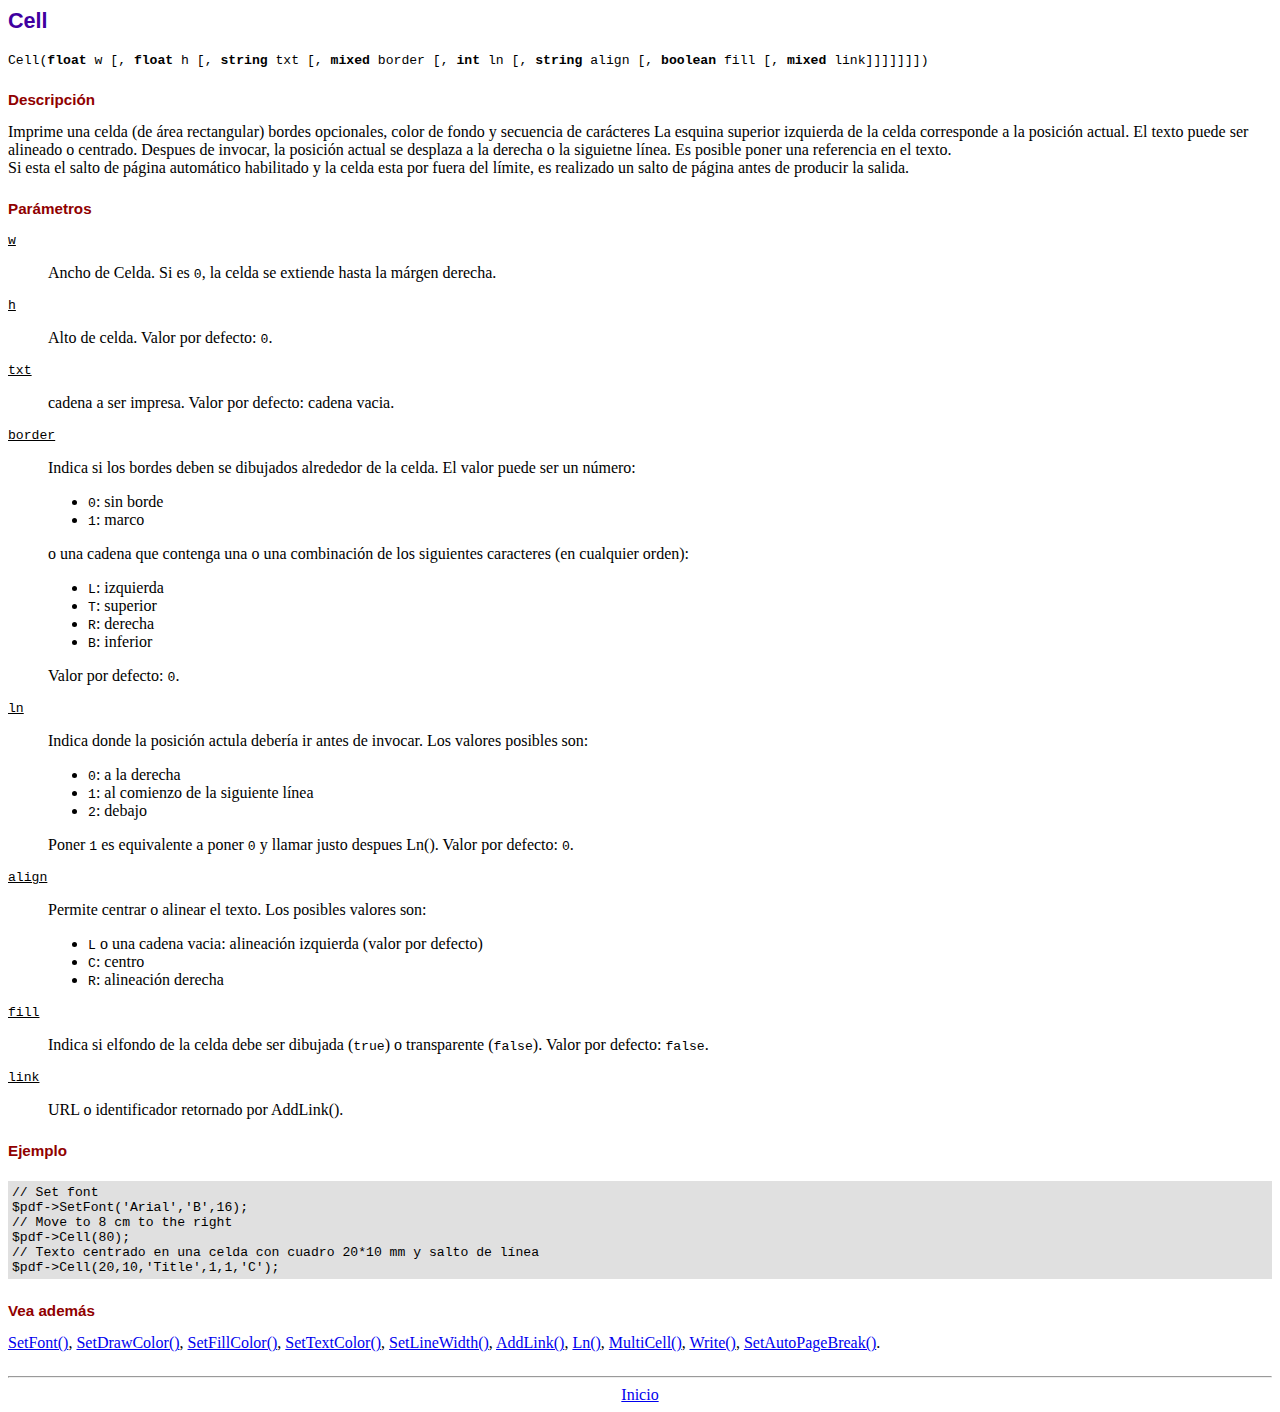
<file: lib/fpdf/doc/cell.htm>
<!DOCTYPE html PUBLIC "-//W3C//DTD HTML 4.01 Transitional//EN">
<html>
<head>
<meta http-equiv="Content-Type" content="text/html; charset=ISO-8859-1">
<title>Cell</title>
<link type="text/css" rel="stylesheet" href="../fpdf.css">
</head>
<body>
<h1>Cell</h1>
<code>Cell(<b>float</b> w [, <b>float</b> h [, <b>string</b> txt [, <b>mixed</b> border [, <b>int</b> ln [, <b>string</b> align [, <b>boolean</b> fill [, <b>mixed</b> link]]]]]]])</code>
<h2>Descripci�n</h2>
Imprime una celda (de �rea rectangular) bordes opcionales, color de fondo y secuencia de car�cteres
La esquina superior izquierda de la celda corresponde a la posici�n actual. El texto puede ser alineado o centrado. Despues de invocar, la posici�n actual se desplaza a la derecha o la siguietne l�nea. Es posible poner una referencia en el texto.
<br>
Si esta el salto de p�gina autom�tico habilitado y la celda esta por fuera del l�mite, es realizado un salto de p�gina antes de producir la salida.
<h2>Par�metros</h2>
<dl class="param">
<dt><code>w</code></dt>
<dd>
Ancho de Celda. Si es <code>0</code>, la celda se extiende hasta la m�rgen derecha.
</dd>
<dt><code>h</code></dt>
<dd>
Alto de celda.
Valor por defecto: <code>0</code>.
</dd>
<dt><code>txt</code></dt>
<dd>
cadena a ser impresa.
Valor por defecto: cadena vacia.
</dd>
<dt><code>border</code></dt>
<dd>
Indica si los bordes deben se dibujados alrededor de la celda. El valor puede ser un n�mero:
<ul>
<li><code>0</code>: sin borde</li>
<li><code>1</code>: marco</li>
</ul>
o una cadena que contenga una o una combinaci�n de los siguientes caracteres (en cualquier orden):
<ul>
<li><code>L</code>: izquierda</li>
<li><code>T</code>: superior</li>
<li><code>R</code>: derecha</li>
<li><code>B</code>: inferior</li>
</ul>
Valor por defecto: <code>0</code>.
</dd>
<dt><code>ln</code></dt>
<dd>
Indica donde la posici�n actula deber�a ir antes de invocar. Los valores posibles son:
<ul>
<li><code>0</code>: a la derecha</li>
<li><code>1</code>: al comienzo de la siguiente l�nea</li>
<li><code>2</code>: debajo</li>
</ul>
Poner <code>1</code> es equivalente a poner <code>0</code> y llamar justo despues Ln().
Valor por defecto: <code>0</code>.
</dd>
<dt><code>align</code></dt>
<dd>
Permite centrar o alinear el texto. Los posibles valores son:
<ul>
<li><code>L</code> o una cadena vacia: alineaci�n izquierda (valor por defecto)</li>
<li><code>C</code>: centro</li>
<li><code>R</code>: alineaci�n derecha</li>
</ul>
</dd>
<dt><code>fill</code></dt>
<dd>
Indica si elfondo de la celda debe ser dibujada (<code>true</code>) o transparente (<code>false</code>).
Valor por defecto: <code>false</code>.
</dd>
<dt><code>link</code></dt>
<dd>
URL o identificador retornado por AddLink().
</dd>
</dl>
<h2>Ejemplo</h2>
<div class="doc-source">
<pre><code>// Set font
$pdf-&gt;SetFont('Arial','B',16);
// Move to 8 cm to the right
$pdf-&gt;Cell(80);
// Texto centrado en una celda con cuadro 20*10 mm y salto de l�nea
$pdf-&gt;Cell(20,10,'Title',1,1,'C');</code></pre>
</div>
<h2>Vea adem�s</h2>
<a href="setfont.htm">SetFont()</a>,
<a href="setdrawcolor.htm">SetDrawColor()</a>,
<a href="setfillcolor.htm">SetFillColor()</a>,
<a href="settextcolor.htm">SetTextColor()</a>,
<a href="setlinewidth.htm">SetLineWidth()</a>,
<a href="addlink.htm">AddLink()</a>,
<a href="ln.htm">Ln()</a>,
<a href="multicell.htm">MultiCell()</a>,
<a href="write.htm">Write()</a>,
<a href="setautopagebreak.htm">SetAutoPageBreak()</a>.
<hr style="margin-top:1.5em">
<div style="text-align:center"><a href="index.htm">Inicio</a></div>
</body>
</html>
</file>
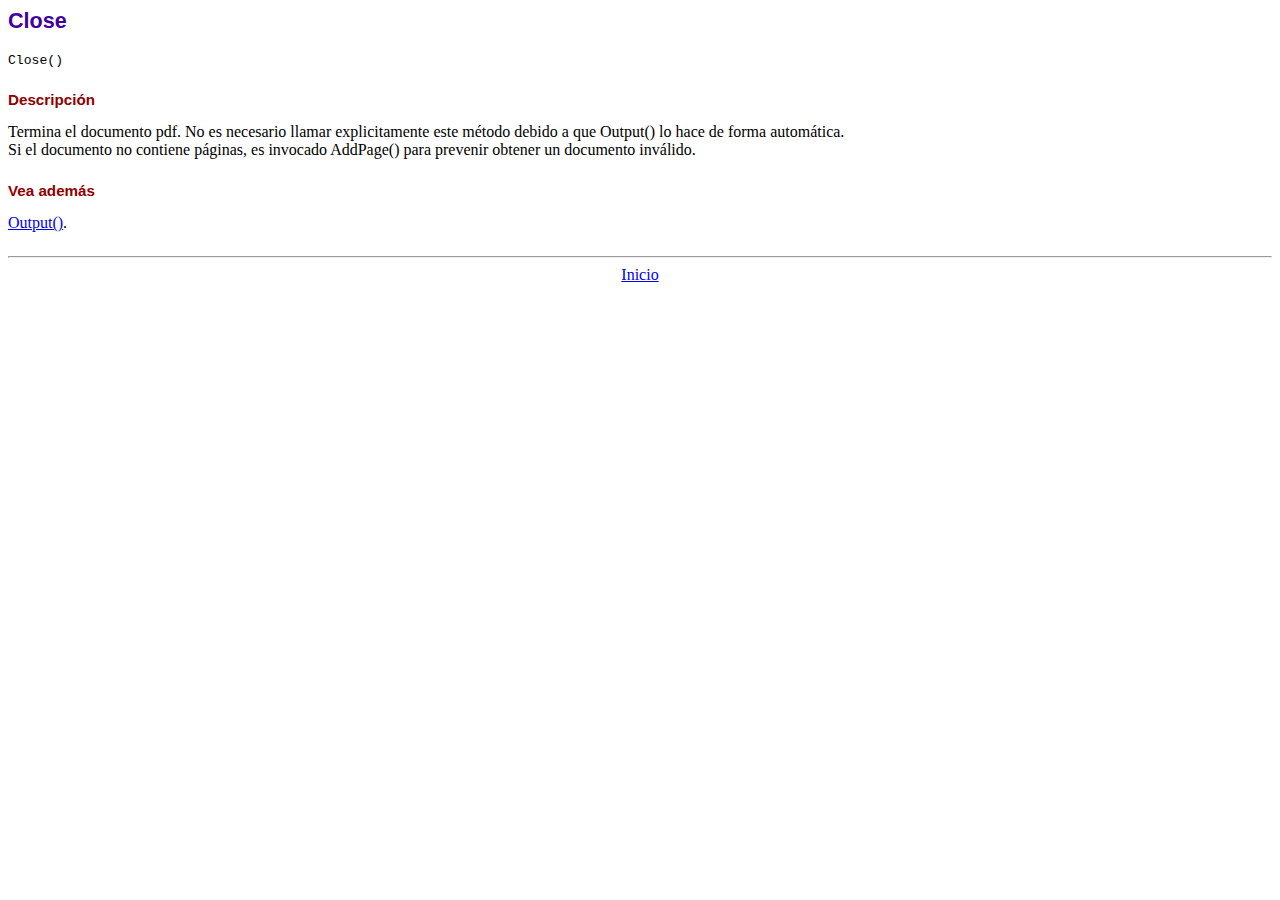
<file: lib/fpdf/doc/close.htm>
<!DOCTYPE html PUBLIC "-//W3C//DTD HTML 4.01 Transitional//EN">
<html>
<head>
<meta http-equiv="Content-Type" content="text/html; charset=ISO-8859-1">
<title>Close</title>
<link type="text/css" rel="stylesheet" href="../fpdf.css">
</head>
<body>
<h1>Close</h1>
<code>Close()</code>
<h2>Descripci�n</h2>
Termina el documento pdf. No es necesario llamar explicitamente este m�todo debido a que
Output() lo hace de forma autom�tica.
<br>
Si el documento no contiene p�ginas, es invocado AddPage() para prevenir obtener un documento inv�lido.
<h2>Vea adem�s</h2>
<a href="output.htm">Output()</a>.
<hr style="margin-top:1.5em">
<div style="text-align:center"><a href="index.htm">Inicio</a></div>
</body>
</html>
</file>
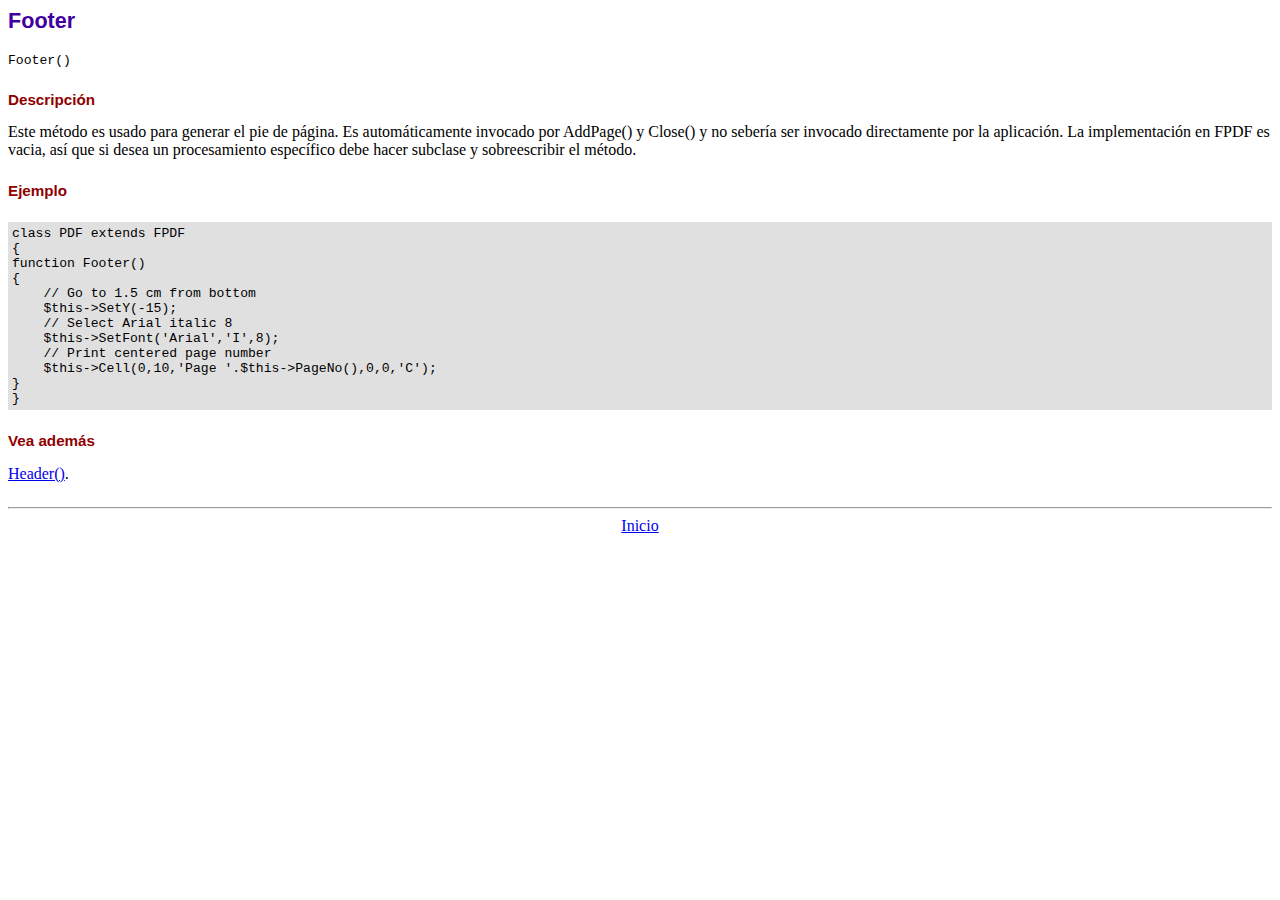
<file: lib/fpdf/doc/footer.htm>
<!DOCTYPE html PUBLIC "-//W3C//DTD HTML 4.01 Transitional//EN">
<html>
<head>
<meta http-equiv="Content-Type" content="text/html; charset=ISO-8859-1">
<title>Footer</title>
<link type="text/css" rel="stylesheet" href="../fpdf.css">
</head>
<body>
<h1>Footer</h1>
<code>Footer()</code>
<h2>Descripci�n</h2>
Este m�todo es usado para generar el pie de p�gina. Es autom�ticamente invocado por AddPage() y Close() y no seber�a ser
invocado directamente por la aplicaci�n. La implementaci�n en FPDF es vacia, as� que si desea un procesamiento espec�fico
debe hacer subclase y sobreescribir el m�todo.
<h2>Ejemplo</h2>
<div class="doc-source">
<pre><code>class PDF extends FPDF
{
function Footer()
{
    // Go to 1.5 cm from bottom
    $this-&gt;SetY(-15);
    // Select Arial italic 8
    $this-&gt;SetFont('Arial','I',8);
    // Print centered page number
    $this-&gt;Cell(0,10,'Page '.$this-&gt;PageNo(),0,0,'C');
}
}</code></pre>
</div>
<h2>Vea adem�s</h2>
<a href="header.htm">Header()</a>.
<hr style="margin-top:1.5em">
<div style="text-align:center"><a href="index.htm">Inicio</a></div>
</body>
</html>
</file>
<file: lib/fpdf/fpdf.css>
body {font-family:"Times New Roman",serif}
h1 {font:bold 135% Arial,sans-serif; color:#4000A0; margin-bottom:0.9em}
h2 {font:bold 95% Arial,sans-serif; color:#900000; margin-top:1.5em; margin-bottom:1em}
dl.param dt {text-decoration:underline}
dl.param dd {margin-top:1em; margin-bottom:1em}
dl.param ul {margin-top:1em; margin-bottom:1em}
tt, code, kbd {font-family:"Courier New",Courier,monospace; font-size:82%}
div.source {margin-top:1.4em; margin-bottom:1.3em}
div.source pre {display:table; border:1px solid #24246A; width:100%; margin:0em; font-family:inherit; font-size:100%}
div.source code {display:block; border:1px solid #C5C5EC; background-color:#F0F5FF; padding:6px; color:#000000}
div.doc-source {margin-top:1.4em; margin-bottom:1.3em}
div.doc-source pre {display:table; width:100%; margin:0em; font-family:inherit; font-size:100%}
div.doc-source code {display:block; background-color:#E0E0E0; padding:4px}
.kw {color:#000080; font-weight:bold}
.str {color:#CC0000}
.cmt {color:#008000}
p.demo {text-align:center; margin-top:-0.9em}
a.demo {text-decoration:none; font-weight:bold; color:#0000CC}
a.demo:link {text-decoration:none; font-weight:bold; color:#0000CC}
a.demo:hover {text-decoration:none; font-weight:bold; color:#0000FF}
a.demo:active {text-decoration:none; font-weight:bold; color:#0000FF}
</file>
